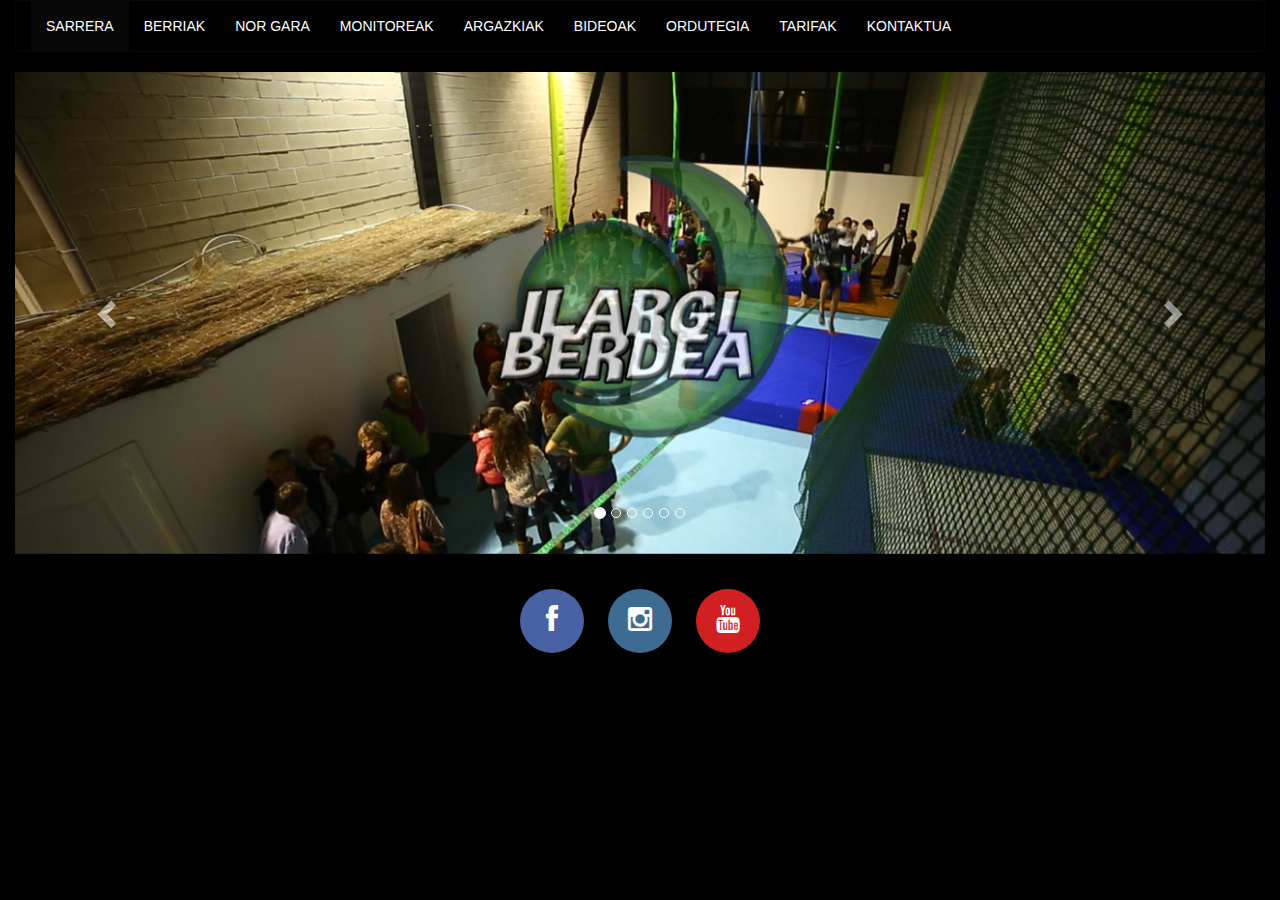
<file: index.html>
<!DOCTYPE html>
<html class="full" lang="en">
<!-- Make sure the <html> tag is set to the .full CSS class. Change the background image in the full.css file. -->

<head>

    <meta charset="utf-8">
    <meta http-equiv="X-UA-Compatible" content="IE=edge">
    <meta name="viewport" content="width=device-width, initial-scale=1">
    <meta name="description" content="">
    <meta name="author" content="">
    


    <title>ILARGI BERDEA</title>
    <link rel="shortcut icon" href="img/Logo.png" type="image/png" />
    <!-- Bootstrap Core CSS -->
    <link href="css/bootstrap.min.css" rel="stylesheet">
    
    <!-- Custom CSS -->
    <link href="css/menuPrincipal.css" rel="stylesheet">
    <!-- Custom CSS -->
    <link href="css/index.css" rel="stylesheet">
    <link href="css/style.css" rel="stylesheet">
    <link href="fonts/googleAPIfamilyOpenSans.css" rel="stylesheet">
    <link href="fonts/font-awesome.min.css" rel="stylesheet">
    
    
    

</head>

<body>
<div class="container">
    <!-- Navigation -->
    <nav class="navbar navbar-inverse" role="navigation">
        
        <!-- Brand and toggle get grouped for better mobile display -->
        <div class="navbar-header">
            <button type="button" class="navbar-toggle" data-toggle="collapse" data-target="#bs-example-navbar-collapse-1">
                <span class="sr-only">Toggle navigation</span>
                <span class="icon-bar"></span>
                <span class="icon-bar"></span>
                <span class="icon-bar"></span>
                
            </button>
            
        </div>
        <!-- Collect the nav links, forms, and other content for toggling -->
        <div class="collapse navbar-collapse" id="bs-example-navbar-collapse-1">
            <ul class="nav navbar-nav">
                <li class="active">
                    <a href="index.html">SARRERA</a>
                </li>
                <li>
                    <a href="berriak.html">BERRIAK</a>
                </li>
                <li>
                    <a href="ilargiberdea.html">NOR GARA</a>
                </li>
                <li>
                    <a href="monitoreak.html">MONITOREAK</a>
                </li>
                <li>
                    <a href="argazkiak.html">ARGAZKIAK</a>
                </li>
                <li>
                    <a href="bideoak.html">BIDEOAK</a>
                </li>
                <li>
                    <a href="ordutegia.html">ORDUTEGIA</a>
                </li>
                <li>
                    <a href="tarifak.html">TARIFAK</a>
                </li>
                <li>
                    <a href="kontaktua.html">KONTAKTUA</a>
                </li>
            </ul>
        </div>
        <!-- /.navbar-collapse -->
    </nav>
	        
    <div id="myCarousel" class="carousel slide" data-ride="carousel">
        <!-- Indicators -->
        <ol class="carousel-indicators">
            <li data-target="#myCarousel" data-slide-to="0" class="active"></li>
            <li data-target="#myCarousel" data-slide-to="1"></li>
            <li data-target="#myCarousel" data-slide-to="2"></li>
            <li data-target="#myCarousel" data-slide-to="3"></li>
            <li data-target="#myCarousel" data-slide-to="4"></li>
            <li data-target="#myCarousel" data-slide-to="5"></li>
        </ol>

        <!-- Wrapper for slides -->
        <div class="carousel-inner" role="listbox">
            <div class="item active">
                <img class="img-responsive" src="img/carrusel/carruselLogo.png">
            </div>
            <div class="item">
                <img class="img-responsive" src="img/carrusel/carrusel2.jpg">
            </div>
            <div class="item">
                <img class="img-responsive" src="img/carrusel/carrusel3.jpg">
            </div>
            <div class="item">
                <img class="img-responsive" src="img/carrusel/carrusel4.jpg">
            </div>
            <div class="item">
                <img class="img-responsive" src="img/carrusel/carrusel5.jpg">
            </div>
            <div class="item">
                <img class="img-responsive" src="img/carrusel/carrusel6.jpg">
            </div>
        </div>

        <!-- Left and right controls -->
        <a class="left carousel-control" href="#myCarousel" role="button" data-slide="prev">
            <span class="glyphicon glyphicon-chevron-left" aria-hidden="true"></span>
            <span class="sr-only">Previous</span>
        </a>
        <a class="right carousel-control" href="#myCarousel" role="button" data-slide="next">
            <span class="glyphicon glyphicon-chevron-right" aria-hidden="true"></span>
            <span class="sr-only">Next</span>
        </a>
    </div>
    
    <footer>
	<div class="container">
	    <div class="row">
            <div class="col-sm-12 footer-copyright">
                <a href="https://www.facebook.com/Ilargiberdeazirkoeskola/?ref=ts&fref=ts" class="btn azm-social azm-size-64 azm-circle azm-facebook"><i class="fa fa-facebook"></i></a>
                <a href="https://www.instagram.com/ilargiberdea/" class="btn azm-social azm-size-64 azm-circle azm-instagram"><i class="fa fa-instagram"></i></a>
                <a href="https://www.youtube.com/channel/UCTv7lgfvjwC2EKJIw3cDnqQ" class="btn azm-social azm-size-64 azm-circle azm-youtube"><i class="fa fa-youtube"></i></a>
            </div>
        </div>
    </div>        
    </footer>
        
</div>

    <!-- jQuery -->
    <script src="js/jquery.js"></script>

    <!-- Bootstrap Core JavaScript -->
    <script src="js/bootstrap.min.js"></script>

</body>

</html>
</file>
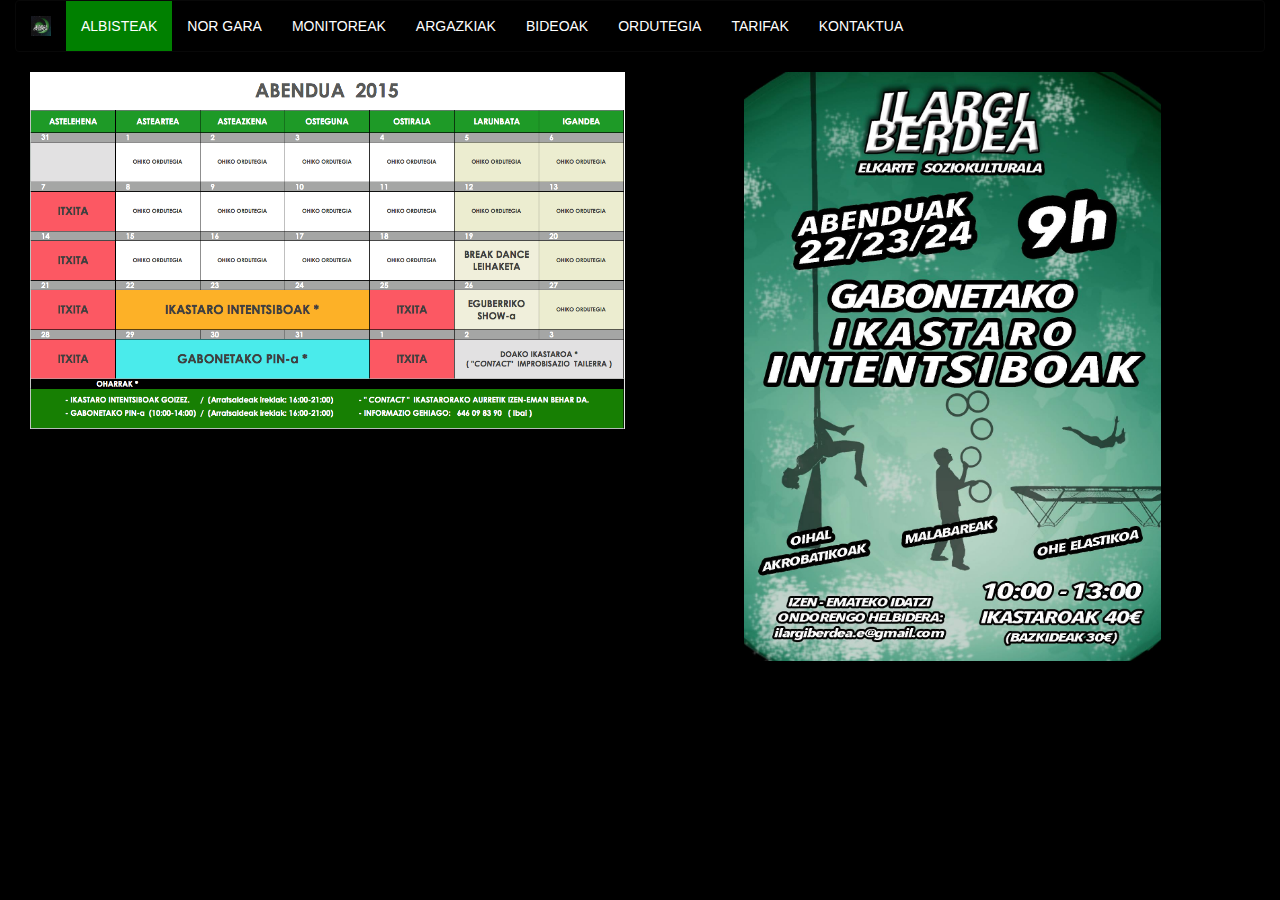
<file: albisteak.html>
<!DOCTYPE html>
<html lang="en">

<head>

    <meta charset="utf-8">
    <meta http-equiv="X-UA-Compatible" content="IE=edge">
    <meta name="viewport" content="width=device-width, initial-scale=1">
    <meta name="description" content="">
    <meta name="author" content="">

    <title>ARGAZKIAK</title>

    <!-- Bootstrap Core CSS -->
    <link href="css/bootstrap.min.css" rel="stylesheet">
    
     <link href="css/albisteak.css" rel="stylesheet">

     <!-- Custom CSS -->
    <link href="css/menuPrincipal.css" rel="stylesheet">

</head>
<body>
<div class="container">
    <!-- Navigation -->
    <nav class="navbar navbar-inverse" role="navigation">
        
        <!-- Brand and toggle get grouped for better mobile display -->
        <div class="navbar-header">
            <button type="button" class="navbar-toggle" data-toggle="collapse" data-target="#bs-example-navbar-collapse-1">
                <span class="sr-only">Toggle navigation</span>
                <span class="icon-bar"></span>
                <span class="icon-bar"></span>
                <span class="icon-bar"></span>
                
            </button>
            
            <a class="navbar-brand" href="index.html">
                <img id="brand-image" alt="Logo" src="img/logoCuadrado.jpg"></img>
            </a>
        </div>
        <!-- Collect the nav links, forms, and other content for toggling -->
        <div class="collapse navbar-collapse" id="bs-example-navbar-collapse-1">
            <ul class="nav navbar-nav">
                <li class="active">
                    <a href="albisteak.html" style="background-color: green;">ALBISTEAK</a>
                </li>
                <li>
                    <a href="ilargiberdea.html">NOR GARA</a>
                </li>
                <li>
                    <a href="monitoreak.html">MONITOREAK</a>
                </li>
                <li>
                    <a href="argazkiak.html">ARGAZKIAK</a>
                </li>
                <li>
                    <a href="bideoak.html">BIDEOAK</a>
                </li>
                <li>
                    <a href="ordutegia.html">ORDUTEGIA</a>
                </li>
                <li>
                    <a href="tarifak.html">TARIFAK</a>
                </li>
                <li>
                    <a href="kontaktua.html">KONTAKTUA</a>
                </li>
            </ul>
        </div>
        <!-- /.navbar-collapse -->
    </nav>
    
    <div class="container">
    <div class="row">
        <div class="col-md-6">
            <div class="Flexible-container">
                <img class="img-responsive" src="img/gabonak.png">
            </div>
        </div>
        <div class="col-md-6">
            <div class="Flexible-container">
                <img id="gabonak2" class="img-responsive" src="img/gabonak2.jpg">
            </div>
        </div>
    </div>
</div>
    
</div>

    <!-- jQuery -->
    <script src="js/jquery.js"></script>

    <!-- Bootstrap Core JavaScript -->
    <script src="js/bootstrap.min.js"></script>
    

</body>

</html>
</file>
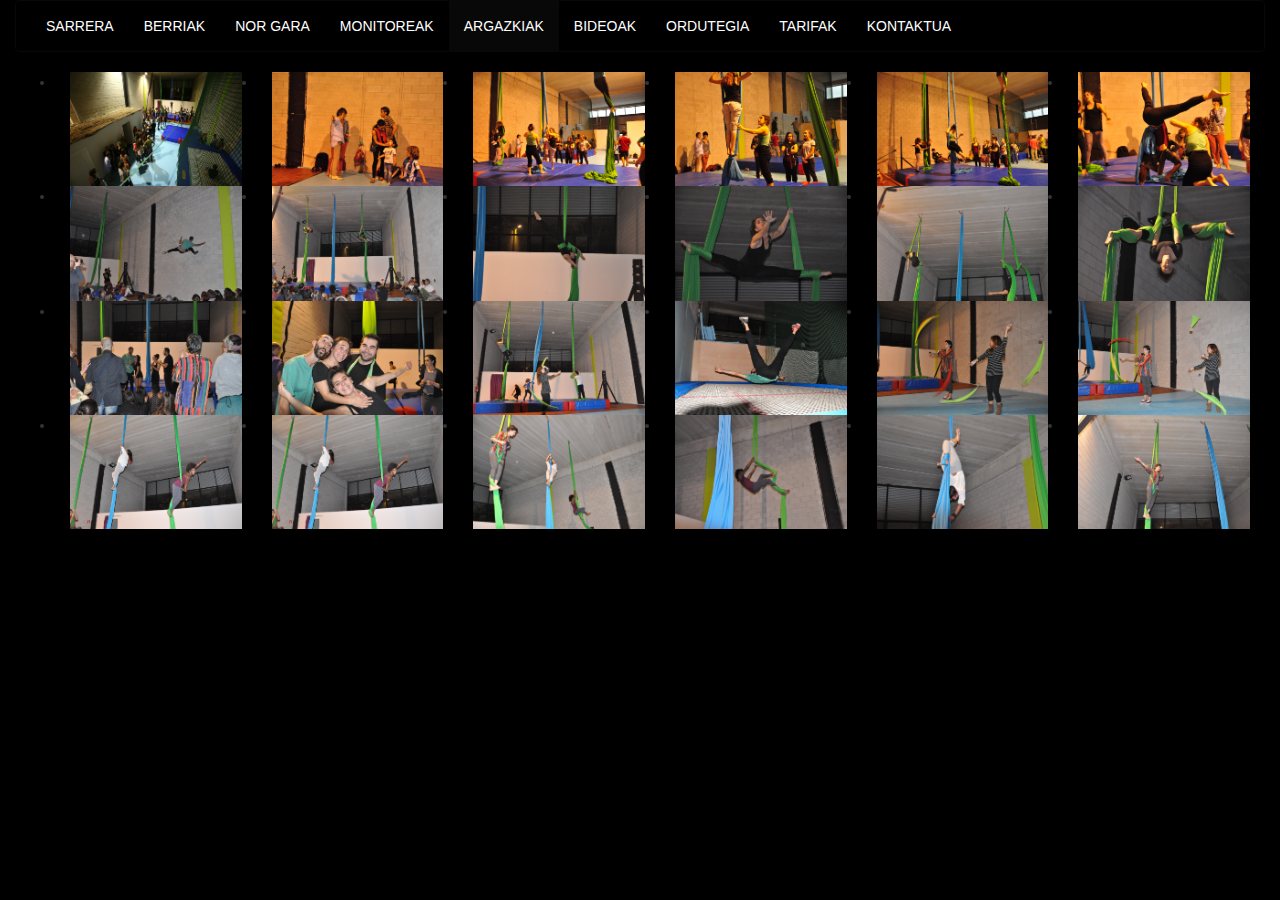
<file: argazkiak.html>
<!DOCTYPE html>
<html lang="en">

<head>

    <meta charset="utf-8">
    <meta http-equiv="X-UA-Compatible" content="IE=edge">
    <meta name="viewport" content="width=device-width, initial-scale=1">
    <meta name="description" content="">
    <meta name="author" content="">

    <title>ARGAZKIAK</title>
    <link rel="shortcut icon" href="img/Logo.png" type="image/png" />
    <!-- Bootstrap Core CSS -->
    <link href="css/bootstrap.min.css" rel="stylesheet">
    
     <link href="css/argazkiak.css" rel="stylesheet">

     <!-- Custom CSS -->
    <link href="css/menuPrincipal.css" rel="stylesheet">

</head>
<body>
<div class="container">
    <!-- Navigation -->
    <nav class="navbar navbar-inverse" role="navigation">
        
        <!-- Brand and toggle get grouped for better mobile display -->
        <div class="navbar-header">
            <button type="button" class="navbar-toggle" data-toggle="collapse" data-target="#bs-example-navbar-collapse-1">
                <span class="sr-only">Toggle navigation</span>
                <span class="icon-bar"></span>
                <span class="icon-bar"></span>
                <span class="icon-bar"></span>
                
            </button>
            
        </div>
        <!-- Collect the nav links, forms, and other content for toggling -->
        <div class="collapse navbar-collapse" id="bs-example-navbar-collapse-1">
            <ul class="nav navbar-nav">
                <li>
                    <a href="index.html">SARRERA</a>
                </li>
                <li>
                    <a href="berriak.html">BERRIAK</a>
                </li>
                <li>
                    <a href="ilargiberdea.html">NOR GARA</a>
                </li>
                <li>
                    <a href="monitoreak.html">MONITOREAK</a>
                </li>
                <li class="active">
                    <a href="argazkiak.html">ARGAZKIAK</a>
                </li>
                <li>
                    <a href="bideoak.html">BIDEOAK</a>
                </li>
                <li>
                    <a href="ordutegia.html">ORDUTEGIA</a>
                </li>
                <li>
                    <a href="tarifak.html">TARIFAK</a>
                </li>
                <li>
                    <a href="kontaktua.html">KONTAKTUA</a>
                </li>
            </ul>
        </div>
        <!-- /.navbar-collapse -->
    </nav>
    
    <div class="container">    
        
        
        <ul class="row">
            <li class="col-lg-2 col-md-2 col-sm-3 col-xs-4">
                <img class="img-responsive" src="img/galeria/galeria1.jpg">
            </li>
            <li class="col-lg-2 col-md-2 col-sm-3 col-xs-4">
                <img class="img-responsive" src="img/galeria/galeria2.jpg">
            </li>
            <li class="col-lg-2 col-md-2 col-sm-3 col-xs-4">
                <img class="img-responsive" src="img/galeria/galeria3.jpg">
            </li>
            <li class="col-lg-2 col-md-2 col-sm-3 col-xs-4">
                <img class="img-responsive" src="img/galeria/galeria4.jpg">
            </li>
            <li class="col-lg-2 col-md-2 col-sm-3 col-xs-4">
                <img class="img-responsive" src="img/galeria/galeria5.jpg">
            </li>
            <li class="col-lg-2 col-md-2 col-sm-3 col-xs-4">
                <img class="img-responsive" src="img/galeria/galeria6.jpg">
            </li>
            <li class="col-lg-2 col-md-2 col-sm-3 col-xs-4">
                <img class="img-responsive" src="img/galeria/galeria7.jpg">
            </li>
            <li class="col-lg-2 col-md-2 col-sm-3 col-xs-4">
                <img class="img-responsive" src="img/galeria/galeria8.jpg">
            </li>
            <li class="col-lg-2 col-md-2 col-sm-3 col-xs-4">
                <img class="img-responsive" src="img/galeria/galeria9.jpg">
            </li>
            <li class="col-lg-2 col-md-2 col-sm-3 col-xs-4">
                <img class="img-responsive" src="img/galeria/galeria10.jpg">
            </li>
            <li class="col-lg-2 col-md-2 col-sm-3 col-xs-4">
                <img class="img-responsive" src="img/galeria/galeria11.jpg">
            </li>
            <li class="col-lg-2 col-md-2 col-sm-3 col-xs-4">
                <img class="img-responsive" src="img/galeria/galeria12.jpg">
            </li>
            <li class="col-lg-2 col-md-2 col-sm-3 col-xs-4">
                <img class="img-responsive" src="img/galeria/galeria13.jpg">
            </li>
            <li class="col-lg-2 col-md-2 col-sm-3 col-xs-4">
                <img class="img-responsive" src="img/galeria/galeria14.jpg">
            </li>
            <li class="col-lg-2 col-md-2 col-sm-3 col-xs-4">
                <img class="img-responsive" src="img/galeria/galeria15.jpg">
            </li>
            <li class="col-lg-2 col-md-2 col-sm-3 col-xs-4">
                <img class="img-responsive" src="img/galeria/galeria16.jpg">
            </li>
            <li class="col-lg-2 col-md-2 col-sm-3 col-xs-4">
                <img class="img-responsive" src="img/galeria/galeria17.jpg">
            </li>
            <li class="col-lg-2 col-md-2 col-sm-3 col-xs-4">
                <img class="img-responsive" src="img/galeria/galeria18.jpg">
            </li>
            <li class="col-lg-2 col-md-2 col-sm-3 col-xs-4">
                <img class="img-responsive" src="img/galeria/galeria19.jpg">
            </li>
            <li class="col-lg-2 col-md-2 col-sm-3 col-xs-4">
                <img class="img-responsive" src="img/galeria/galeria20.jpg">
            </li>
            <li class="col-lg-2 col-md-2 col-sm-3 col-xs-4">
                <img class="img-responsive" src="img/galeria/galeria21.jpg">
            </li>
            <li class="col-lg-2 col-md-2 col-sm-3 col-xs-4">
                <img class="img-responsive" src="img/galeria/galeria22.jpg">
            </li>
            <li class="col-lg-2 col-md-2 col-sm-3 col-xs-4">
                <img class="img-responsive" src="img/galeria/galeria23.jpg">
            </li>
            <li class="col-lg-2 col-md-2 col-sm-3 col-xs-4">
                <img class="img-responsive" src="img/galeria/galeria24.jpg">
            </li>
          </ul>             
    </div> <!-- /container -->
    
    <div class="modal fade" id="myModal" tabindex="-1" role="dialog" aria-labelledby="myModalLabel" aria-hidden="true">
      <div class="modal-dialog">
        <div class="modal-content">         
          <div class="modal-body">                
          </div>
        </div><!-- /.modal-content -->
      </div><!-- /.modal-dialog -->
    </div><!-- /.modal -->
    
</div>

    <!-- jQuery -->
    <script src="js/jquery.js"></script>

    <!-- Bootstrap Core JavaScript -->
    <script src="js/bootstrap.min.js"></script>
    
    <script src="js/photo-gallery.js"></script>
    <script src="js/galeriafotos.js"></script>
</body>

</html>
</file>
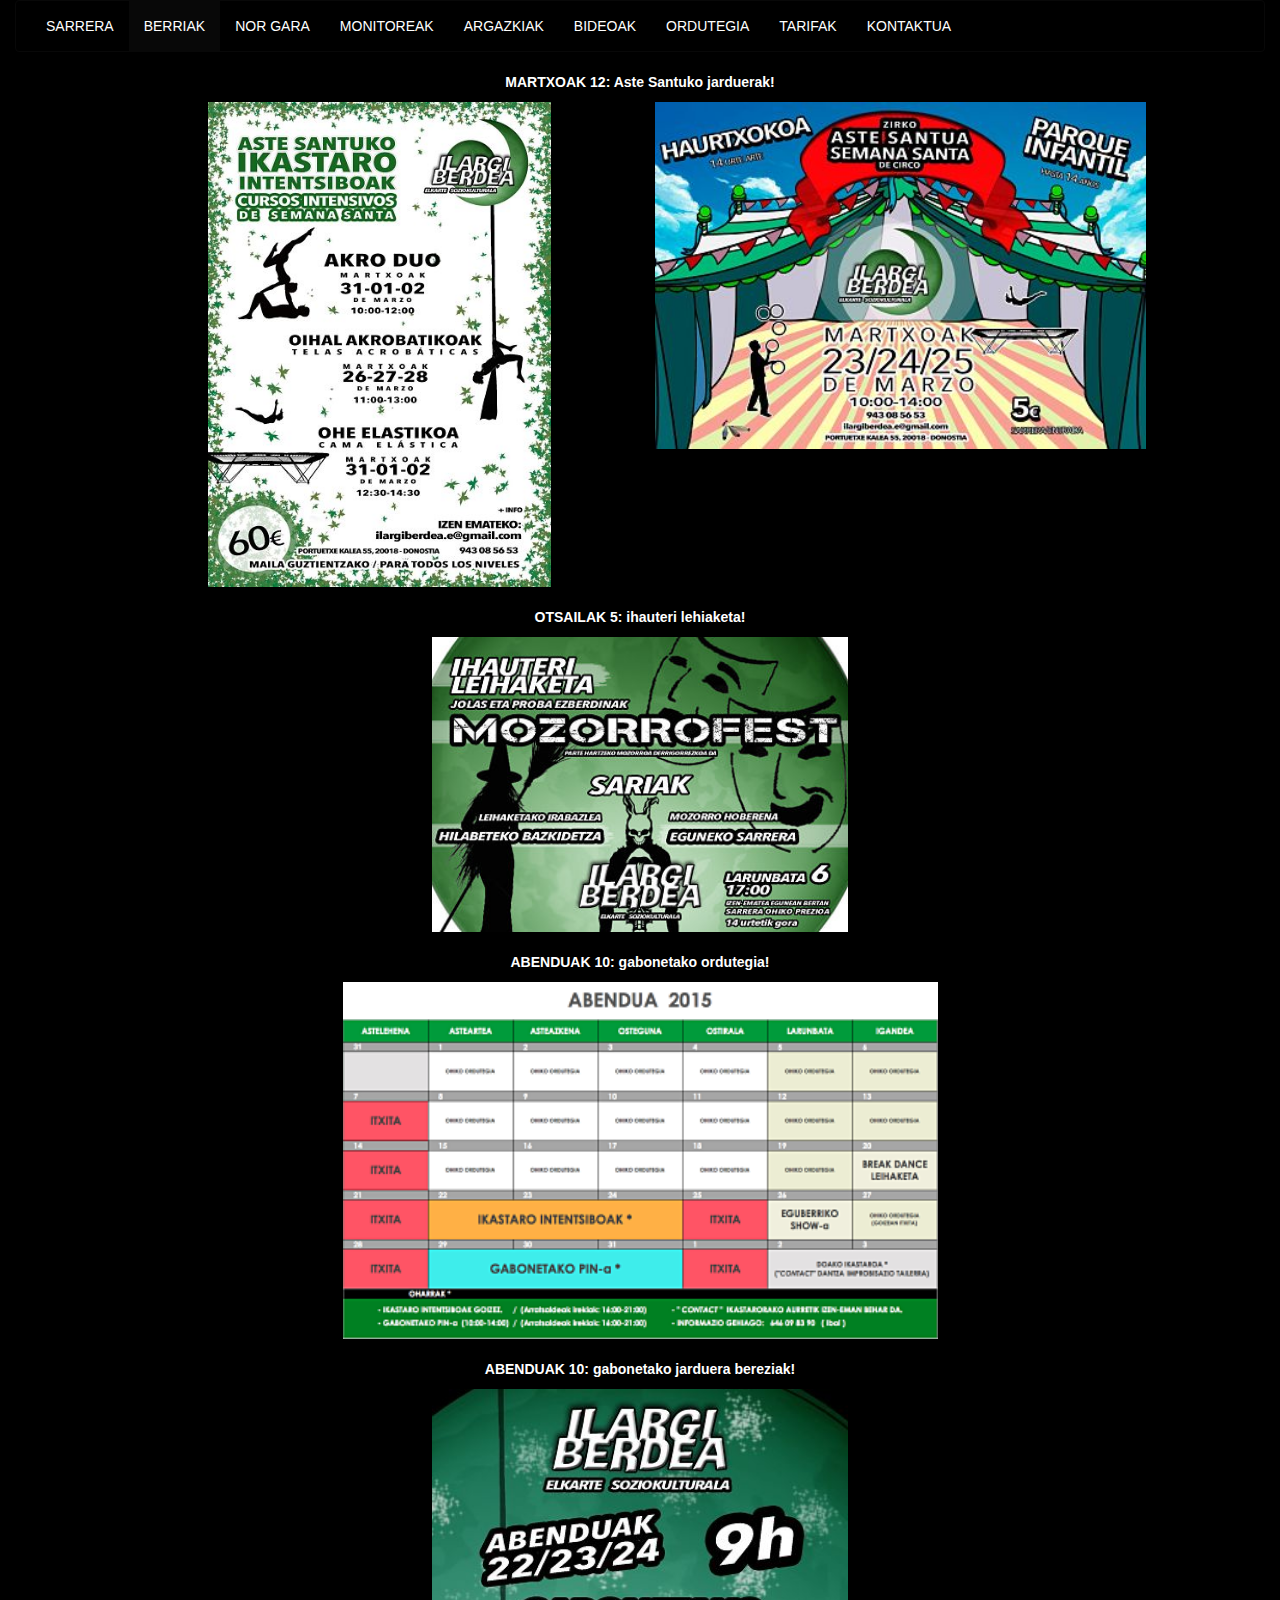
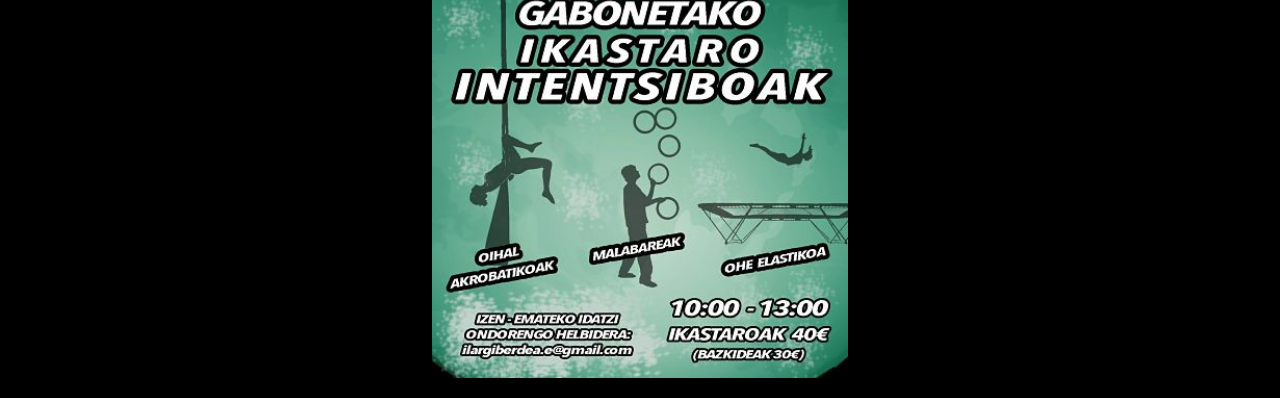
<file: berriak.html>
<!DOCTYPE html>
<html lang="en">

<head>

    <meta charset="utf-8">
    <meta http-equiv="X-UA-Compatible" content="IE=edge">
    <meta name="viewport" content="width=device-width, initial-scale=1">
    <meta name="description" content="">
    <meta name="author" content="">

    <title>BERRIAK</title>
    <link rel="shortcut icon" href="img/Logo.png" type="image/png" />
    <!-- Bootstrap Core CSS -->
    <link href="css/bootstrap.min.css" rel="stylesheet">
    
     <link href="css/berriak.css" rel="stylesheet">

     <!-- Custom CSS -->
    <link href="css/menuPrincipal.css" rel="stylesheet">

</head>
<body>
<div class="container">
    <!-- Navigation -->
    <nav class="navbar navbar-inverse" role="navigation">
        
        <!-- Brand and toggle get grouped for better mobile display -->
        <div class="navbar-header">
            <button type="button" class="navbar-toggle" data-toggle="collapse" data-target="#bs-example-navbar-collapse-1">
                <span class="sr-only">Toggle navigation</span>
                <span class="icon-bar"></span>
                <span class="icon-bar"></span>
                <span class="icon-bar"></span>
                
            </button>
            
            
        </div>
        <!-- Collect the nav links, forms, and other content for toggling -->
        <div class="collapse navbar-collapse" id="bs-example-navbar-collapse-1">
            <ul class="nav navbar-nav">
                <li>
                    <a href="index.html">SARRERA</a>
                </li>
                <li class="active">
                    <a href="berriak.html">BERRIAK</a>
                </li>
                <li>
                    <a href="ilargiberdea.html">NOR GARA</a>
                </li>
                <li>
                    <a href="monitoreak.html">MONITOREAK</a>
                </li>
                <li>
                    <a href="argazkiak.html">ARGAZKIAK</a>
                </li>
                <li>
                    <a href="bideoak.html">BIDEOAK</a>
                </li>
                <li>
                    <a href="ordutegia.html">ORDUTEGIA</a>
                </li>
                <li>
                    <a href="tarifak.html">TARIFAK</a>
                </li>
                <li>
                    <a href="kontaktua.html">KONTAKTUA</a>
                </li>
            </ul>
        </div>
        <!-- /.navbar-collapse -->
    </nav>
    
    <div class="container">
        <strong><p>MARTXOAK 12: Aste Santuko jarduerak!</p></strong>
        <div class="row">
            <div class="col-md-1">
            </div>
            <div class="col-md-5">
                <div class="Flexible-container">
                    <img id="asteSantu1" class="img-responsive" src="img/berriak/asteSantu2016Eskaintzak.jpg"><br>
                </div>
            </div>
            <div class="col-md-5">
                <div class="Flexible-container">
                    <img id="asteSantu2" class="img-responsive" src="img/berriak/asteSantu2016Kartela.jpg"><br>
                </div>
            </div>
            <div class="col-md-1">
            </div>
        </div>
        <div class="row">
            <div class="col-md-3">
            </div>
            <div class="col-md-6">
                <div class="Flexible-container">
                    <strong><p>OTSAILAK 5: ihauteri lehiaketa!</p></strong>
                    <img id="gabonak2" class="img-responsive" src="img/berriak/Ihauteri_kartela.jpg"><br>
                </div>
            </div>
            <div class="col-md-3">
            </div>
        </div>
        <div class="row">
            <div class="col-md-3">
            </div>
            <div class="col-md-6">
                <div class="Flexible-container">
                    <strong><p>ABENDUAK 10: gabonetako ordutegia!</p></strong>
                    <img id="gabonak1" class="img-responsive" src="img/berriak/gabonetako_ordutegia.png"><br>
                </div>
            </div>
            <div class="col-md-3">
            </div>
        </div>
        <div class="row">
            <div class="col-md-3">
            </div>
            <div class="col-md-6">
                <div class="Flexible-container">
                    <strong><p>ABENDUAK 10: gabonetako jarduera bereziak!</p></strong>
                    <img id="gabonak2" class="img-responsive" src="img/berriak/gabonetako_ekintzak.jpg"><br>
                </div>
            </div>
            <div class="col-md-3">
            </div>
        </div>
    </div>
    
</div>

    <!-- jQuery -->
    <script src="js/jquery.js"></script>

    <!-- Bootstrap Core JavaScript -->
    <script src="js/bootstrap.min.js"></script>
    

</body>

</html>
</file>
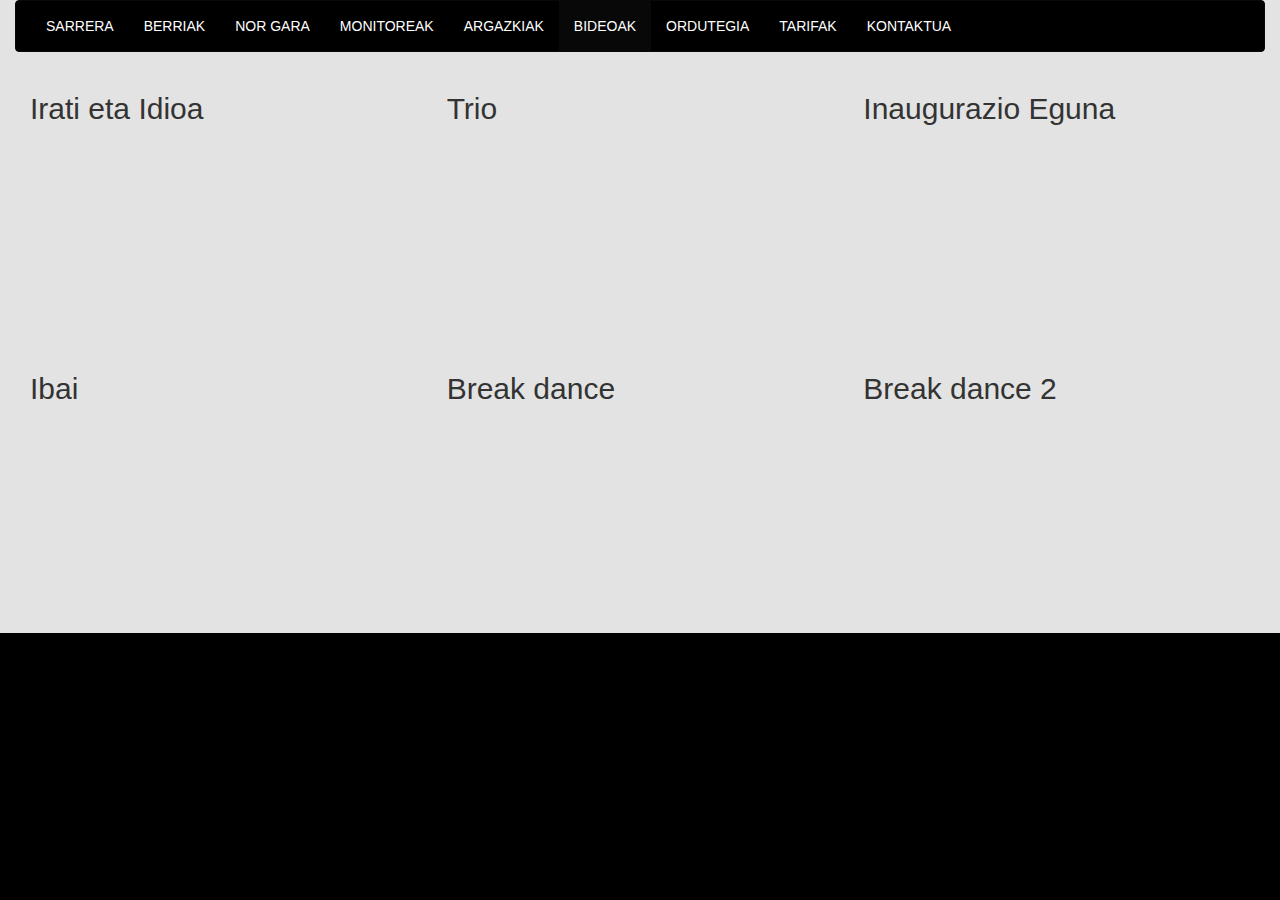
<file: bideoak.html>
<!DOCTYPE html>
<html lang="en">

<head>

    <meta charset="utf-8">
    <meta http-equiv="X-UA-Compatible" content="IE=edge">
    <meta name="viewport" content="width=device-width, initial-scale=1">
    <meta name="description" content="">
    <meta name="author" content="">

    <title>BIDEOAK</title>
    <link rel="shortcut icon" href="img/Logo.png" type="image/png" />
    <!-- Bootstrap Core CSS -->
    <link href="css/bootstrap.min.css" rel="stylesheet">
    
     <link href="css/bideoak.css" rel="stylesheet">

     <!-- Custom CSS -->
    <link href="css/menuPrincipal.css" rel="stylesheet">

    
</head>
<body>
<div class="container">
    <!-- Navigation -->
    <nav class="navbar navbar-inverse" role="navigation">
        
        <!-- Brand and toggle get grouped for better mobile display -->
        <div class="navbar-header">
            <button type="button" class="navbar-toggle" data-toggle="collapse" data-target="#bs-example-navbar-collapse-1">
                <span class="sr-only">Toggle navigation</span>
                <span class="icon-bar"></span>
                <span class="icon-bar"></span>
                <span class="icon-bar"></span>
                
            </button>
            
        </div>
            <!-- Collect the nav links, forms, and other content for toggling -->
            <div class="collapse navbar-collapse" id="bs-example-navbar-collapse-1">
                <ul class="nav navbar-nav">
                    <li>
                    <a href="index.html">SARRERA</a>
                </li>
                <li>
                    <a href="berriak.html">BERRIAK</a>
                </li>
                    <li>
                    <a href="ilargiberdea.html">NOR GARA</a>
                    </li>
                    <li>
                        <a href="monitoreak.html">MONITOREAK</a>
                    </li>
                    <li>
                        <a href="argazkiak.html">ARGAZKIAK</a>
                    </li>
                    <li class="active">
                        <a href="bideoak.html">BIDEOAK</a>
                    </li>
                    <li>
                        <a href="ordutegia.html">ORDUTEGIA</a>
                    </li>
                    <li>
                        <a href="tarifak.html">TARIFAK</a>
                    </li>
                    <li>
                        <a href="kontaktua.html">KONTAKTUA</a>
                    </li>
                </ul>
            </div>
            <!-- /.navbar-collapse -->
        </nav>

        <div class="container">
            <div class="row">
                <div class="col-sm-4">
           
                    <h2>Irati eta Idioa</h2>
                    <div class="embed-responsive embed-responsive-16by9">
                        <iframe class="embed-responsive-item" src="https://www.youtube.com/embed/7r4cwGRsbkc"></iframe>
                    </div>
                </div>
                <div class="col-sm-4">
           
                    <h2>Trio</h2>
                    <div class="embed-responsive embed-responsive-16by9">
                        <iframe class="embed-responsive-item" src="https://www.youtube.com/embed/OP-7c8o2XKM"></iframe>
                    </div>
                </div>
                <div class="col-sm-4">
           
                    <h2>Inaugurazio Eguna</h2>
                    <div class="embed-responsive embed-responsive-16by9">
                        <iframe class="embed-responsive-item" src="https://www.youtube.com/embed/cn858pB6oFo"></iframe>
                    </div>
                </div>
            
            </div>
        </div>
        
        <div class="container">
            <div class="row">
                <div class="col-sm-4">
           
                    <h2>Ibai</h2>
                    <div class="embed-responsive embed-responsive-16by9">
                        <iframe class="embed-responsive-item" src="https://www.youtube.com/embed/ebPrfILXbVg"></iframe>
                    </div>
                </div>
                <div class="col-sm-4">
           
                    <h2>Break dance</h2>
                    <div class="embed-responsive embed-responsive-16by9">
                        <iframe class="embed-responsive-item" src="https://www.youtube.com/embed/pxotlm6h7uo"></iframe>
                    </div>
                </div>
                <div class="col-sm-4">
           
                    <h2>Break dance 2</h2>
                    <div class="embed-responsive embed-responsive-16by9">
                        <iframe class="embed-responsive-item" src="https://www.youtube.com/embed/YozlvUq1ivY"></iframe>
                    </div>
                </div>
            
            </div>
        </div>
        
    </div>

    <!-- jQuery -->
    <script src="js/jquery.js"></script>

    <!-- Bootstrap Core JavaScript -->
    <script src="js/bootstrap.min.js"></script>
    

</body>

</html>
</file>
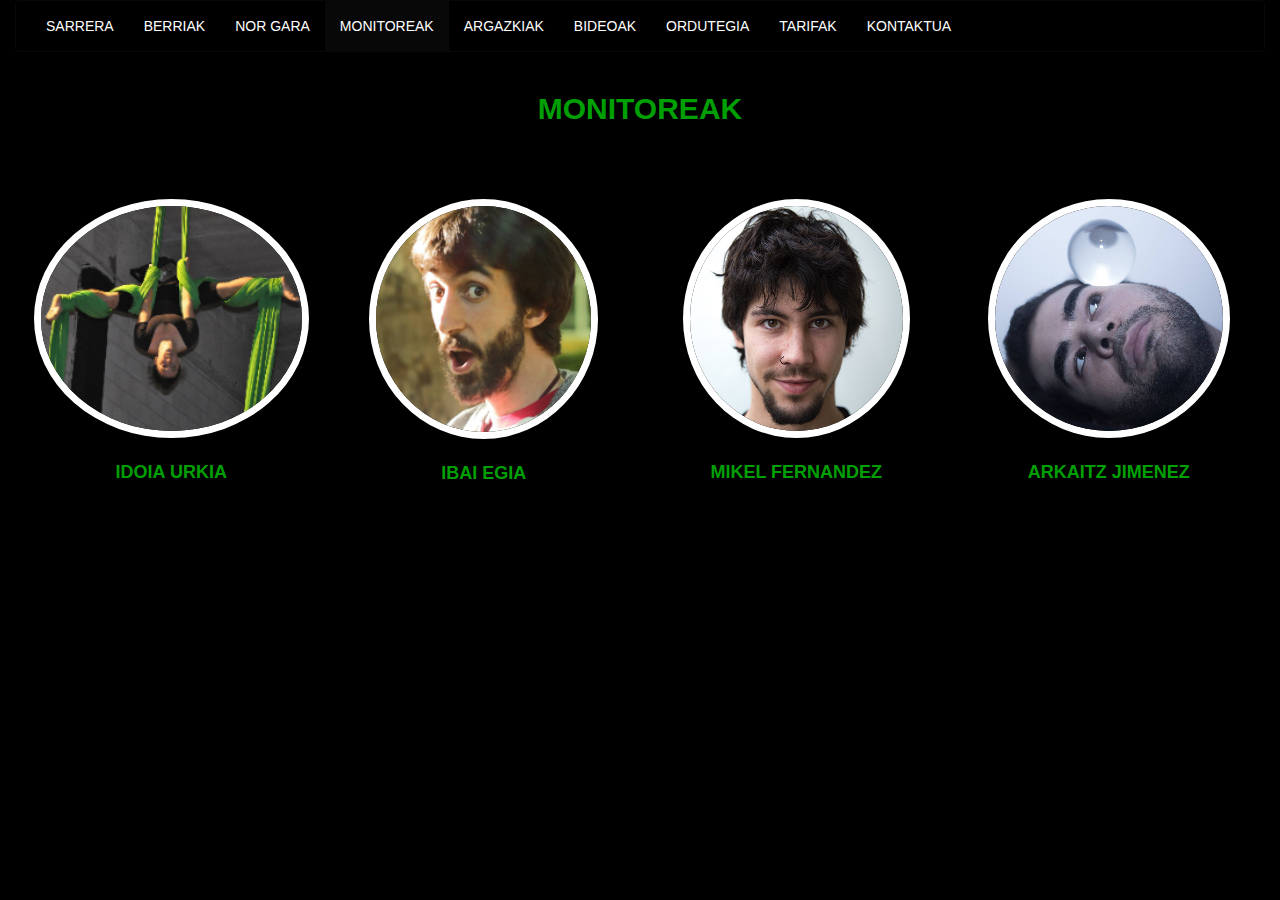
<file: monitoreak.html>
<!DOCTYPE html>
<html lang="en">

<head>

    <meta charset="utf-8">
    <meta http-equiv="X-UA-Compatible" content="IE=edge">
    <meta name="viewport" content="width=device-width, initial-scale=1">
    <meta name="description" content="">
    <meta name="author" content="">

    <title>MONITOREAK</title>
    <link rel="shortcut icon" href="img/Logo.png" type="image/png" />
    <!-- Bootstrap Core CSS -->
    <link href="css/bootstrap.min.css" rel="stylesheet">
    
    <!-- Custom CSS -->
    <link href="css/menuPrincipal.css" rel="stylesheet">

    <!-- Custom CSS -->
    <link href="css/monitoreak.css" rel="stylesheet">


</head>
<body>
<div class="container">
    <!-- Navigation -->
    <nav class="navbar navbar-inverse" role="navigation">
        
        <!-- Brand and toggle get grouped for better mobile display -->
        <div class="navbar-header">
            <button type="button" class="navbar-toggle" data-toggle="collapse" data-target="#bs-example-navbar-collapse-1">
                <span class="sr-only">Toggle navigation</span>
                <span class="icon-bar"></span>
                <span class="icon-bar"></span>
                <span class="icon-bar"></span>
                
            </button>
           
        </div>
        <!-- Collect the nav links, forms, and other content for toggling -->
        <div class="collapse navbar-collapse" id="bs-example-navbar-collapse-1">
            <ul class="nav navbar-nav">
               <li>
                    <a href="index.html">SARRERA</a>
                </li>
                <li>
                    <a href="berriak.html">BERRIAK</a>
                </li>
                <li>
                    <a href="ilargiberdea.html">NOR GARA</a>
                </li>
                <li class="active">
                    <a href="monitoreak.html">MONITOREAK</a>
                </li>
                <li>
                    <a href="argazkiak.html">ARGAZKIAK</a>
                </li>
                <li>
                    <a href="bideoak.html">BIDEOAK</a>
                </li>
                <li>
                    <a href="ordutegia.html">ORDUTEGIA</a>
                </li>
                <li>
                    <a href="tarifak.html">TARIFAK</a>
                </li>
                <li>
                    <a href="kontaktua.html">KONTAKTUA</a>
                </li>
            </ul>
        </div>
        <!-- /.navbar-collapse -->
    </nav>

    <!-- Team Section -->
    
    <div class="container">
        <!--titulo y subtitulo-->
        <div class="row">
            <div class="col-lg-12 text-center">
                <h2 class="section-heading">MONITOREAK</h2>
                <p id="parrafo" class="section-subheading text-muted"> Ilargi berdeko langile guztiok, jarduera fisiko osasuntsuaren eta 
                geure abilezia pertsonalak garatzearen maitale moduan defini gaitezke. Jarduera fisikoa, 
                konpetentzian oinarrituriko kiroletatik haratago, lagun berriak egiteko eta maite ditugun 
                jarduerak konpartitzeko aukera bezala ulertuz. </p>
            </div>
        </div>
        <!--div de cada monitor-->
        <div class="row">
            <div class="col-sm-3">
                <div class="team-member">
                    <img src="img/team/idoia.jpg" class="img-responsive img-circle" alt="">
                    <h4>IDOIA URKIA</h4>
                    <p class="text-muted">OIHAL AKOBATIKOAK</p>
                </div>
            </div>
            <div class="col-sm-3">
                <div class="team-member">
                    <img src="img/team/ibai.jpg" class="img-responsive img-circle" alt="">
                    <h4>IBAI EGIA</h4>
                    <p class="text-muted">OHE ELASTIKOA</p>
                    <p class="text-muted">OIHAL AKOBATIKOAK</p>
                </div>
            </div>
            <div class="col-sm-3">
                <div class="team-member">
                    <img src="img/team/mikel.jpg" class="img-responsive img-circle" alt="">
                    <h4>MIKEL FERNANDEZ</h4>
                    <p class="text-muted">SLACKLINE</p>
                </div>
            </div>
             <div class="col-sm-3">
                <div class="team-member">
                    <img src="img/team/arkaitz.jpg" class="img-responsive img-circle" alt="">
                    <h4>ARKAITZ JIMENEZ</h4>
                    <p class="text-muted">OIHAL AKOBATIKOAK</p>
                    <p class="text-muted">MALABAREAK</p>
                </div>
            </div>
        </div>
            
    </div>
    <!-- jQuery -->
    <script src="js/jquery.js"></script>

    <!-- Bootstrap Core JavaScript -->
    <script src="js/bootstrap.min.js"></script>

   

    <!-- Custom Theme JavaScript -->
    <script src="js/agency.js"></script>

</body>

</html>
</file>
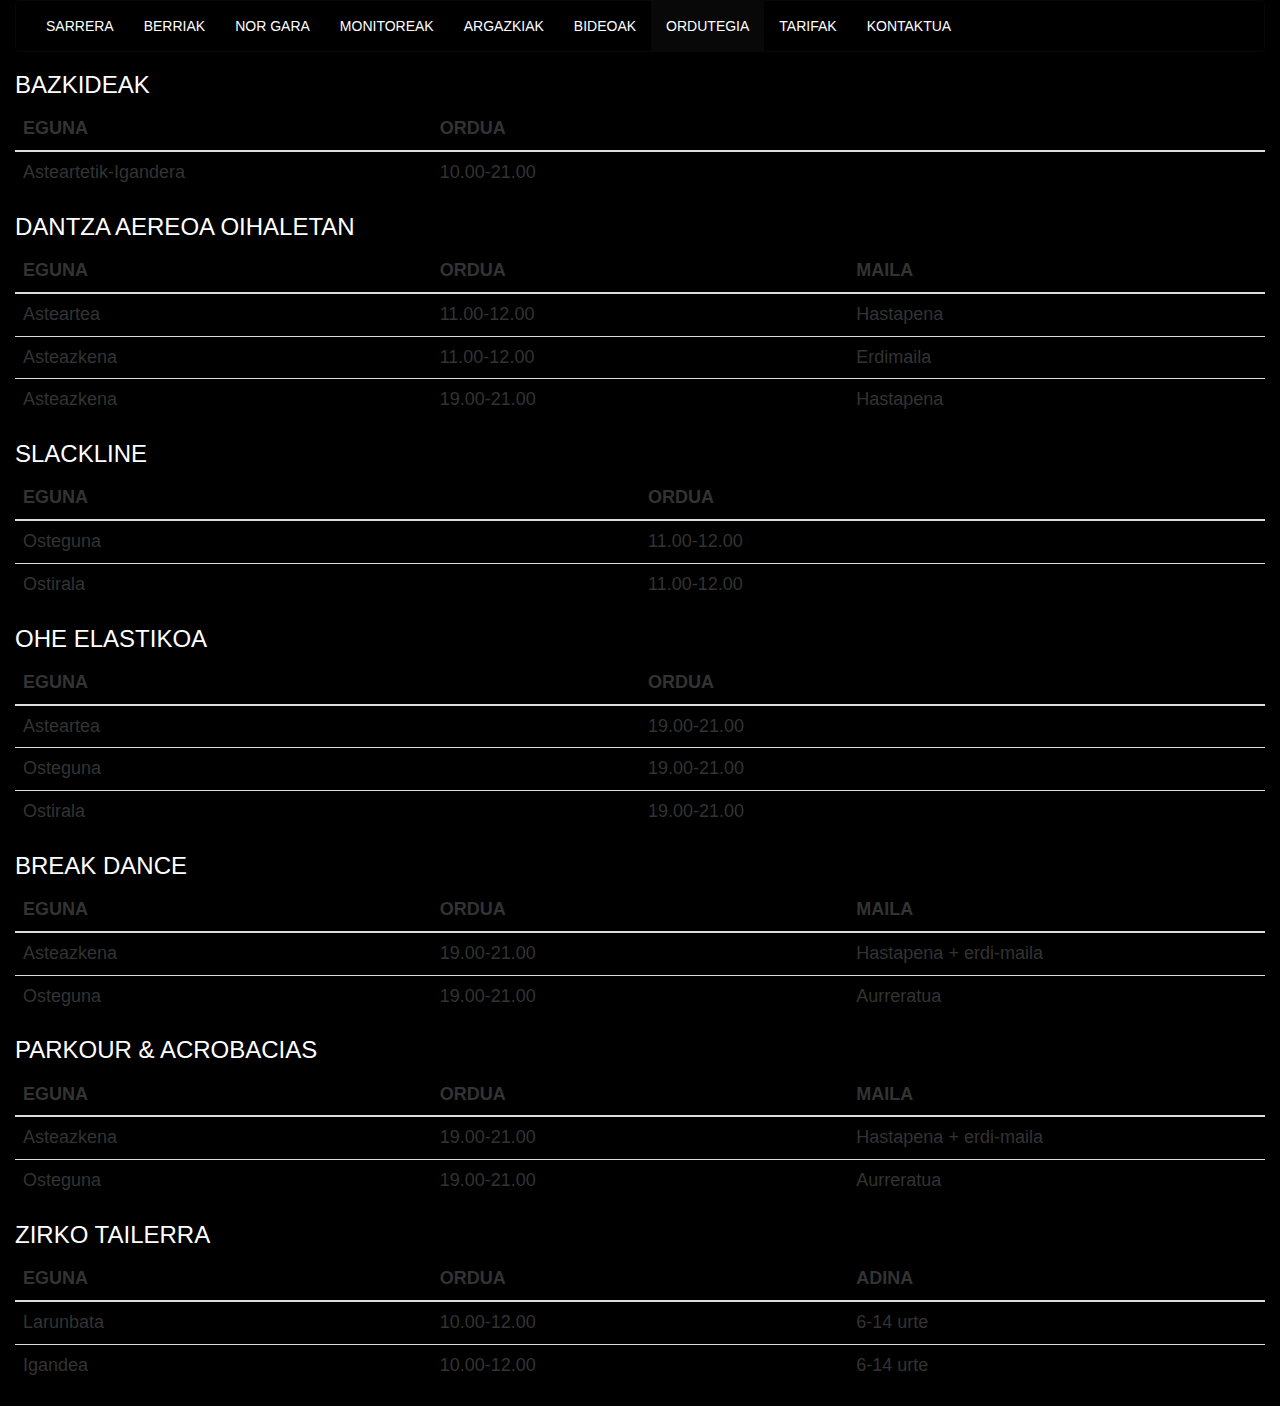
<file: ordutegia.html>
<!DOCTYPE html>
<html class="full" lang="en">
<!-- Make sure the <html> tag is set to the .full CSS class. Change the background image in the full.css file. -->

<head>

    <meta charset="utf-8">
    <meta http-equiv="X-UA-Compatible" content="IE=edge">
    <meta name="viewport" content="width=device-width, initial-scale=1">
    <meta name="description" content="">
    <meta name="author" content="">

    <title>ORDUTEGIA</title>
    <link rel="shortcut icon" href="img/Logo.png" type="image/png" />
    <!-- Bootstrap Core CSS -->
    <link href="css/bootstrap.min.css" rel="stylesheet">
    
    <!-- Custom CSS -->
    <link href="css/menuPrincipal.css" rel="stylesheet">

    <link href="css/ordutegia.css" rel="stylesheet">

    

</head>

<div class="container">
    <!-- Navigation -->
    <nav class="navbar navbar-inverse" role="navigation">
        
        <!-- Brand and toggle get grouped for better mobile display -->
        <div class="navbar-header">
            <button type="button" class="navbar-toggle" data-toggle="collapse" data-target="#bs-example-navbar-collapse-1">
                <span class="sr-only">Toggle navigation</span>
                <span class="icon-bar"></span>
                <span class="icon-bar"></span>
                <span class="icon-bar"></span>
                
            </button>
            
        </div>
        <!-- Collect the nav links, forms, and other content for toggling -->
        <div class="collapse navbar-collapse" id="bs-example-navbar-collapse-1">
            <ul class="nav navbar-nav">
                <li>
                    <a href="index.html">SARRERA</a>
                </li>
                <li>
                    <a href="berriak.html">BERRIAK</a>
                </li>
                <li>
                    <a href="ilargiberdea.html">NOR GARA</a>
                </li>
                <li>
                    <a href="monitoreak.html">MONITOREAK</a>
                </li>
                <li>
                    <a href="argazkiak.html">ARGAZKIAK</a>
                </li>
                <li>
                    <a href="bideoak.html">BIDEOAK</a>
                </li>
                <li class="active">
                    <a href="ordutegia.html">ORDUTEGIA</a>
                </li>
                <li>
                    <a href="tarifak.html">TARIFAK</a>
                </li>
                <li>
                    <a href="kontaktua.html">KONTAKTUA</a>
                </li>
            </ul>
        </div>
        <!-- /.navbar-collapse -->
    </nav>
    <div class="containerTable">

        <h3>BAZKIDEAK</h3>
        <table class="table">
            <thead>
                <tr>
                    <th>EGUNA</th>
                    <th>ORDUA</th>
                    <th> </th>
                </tr>
            </thead>
            <tbody>
                <tr>
                    <td>Asteartetik-Igandera</td>
                    <td>10.00-21.00</td>
                    <td></td>
                </tr>
                
            </tbody>
        </table>
        
        <h3>DANTZA AEREOA OIHALETAN</h3>
        <table class="table">
            <thead>
                <tr>
                    <th>EGUNA</th>
                    <th>ORDUA</th>
                    <th>MAILA</th>
                </tr>
            </thead>
            <tbody>
                <tr>
                    <td>Asteartea</td>
                    <td>11.00-12.00</td>
                    <td>Hastapena</td>
                </tr>
                <tr>
                    <td>Asteazkena</td>
                    <td>11.00-12.00</td>
                    <td>Erdimaila</td>
                </tr>
                <tr>
                    <td>Asteazkena</td>
                    <td>19.00-21.00</td>
                    <td>Hastapena</td>
                </tr>
            </tbody>
        </table>
        
        <h3>SLACKLINE</h3>
        <table class="table">
            <thead>
                <tr>
                    <th>EGUNA</th>
                    <th>ORDUA</th>
                </tr>
            </thead>
            <tbody>
                <tr>
                    <td>Osteguna</td>
                    <td>11.00-12.00</td>
                </tr>
                <tr>
                    <td>Ostirala</td>
                    <td>11.00-12.00</td>
                </tr>
            </tbody>
        </table>
        
        <h3>OHE ELASTIKOA</h3>
        <table class="table">
            <thead>
                <tr>
                    <th>EGUNA</th>
                    <th>ORDUA</th>
                </tr>
            </thead>
            <tbody>
                <tr>
                    <td>Asteartea</td>
                    <td>19.00-21.00</td>
                </tr>
                <tr>
                    <td>Osteguna</td>
                    <td>19.00-21.00</td>
                </tr>
                <tr>
                    <td>Ostirala</td>
                    <td>19.00-21.00</td>
                </tr>
            </tbody>
        </table>
        
        <h3>BREAK DANCE</h3>
        <table class="table">
            <thead>
                <tr>
                    <th>EGUNA</th>
                    <th>ORDUA</th>
                    <th>MAILA</th>
                </tr>
            </thead>
            <tbody>
                <tr>
                    <td>Asteazkena</td>
                    <td>19.00-21.00</td>
                    <td>Hastapena + erdi-maila</td>
                </tr>
                <tr>
                    <td>Osteguna</td>
                    <td>19.00-21.00</td>
                    <td>Aurreratua</td>
                </tr>
            </tbody>
        </table>
        
        <h3>PARKOUR & ACROBACIAS</h3>
        <table class="table">
            <thead>
                <tr>
                    <th>EGUNA</th>
                    <th>ORDUA</th>
                    <th>MAILA</th>
                </tr>
            </thead>
            <tbody>
                <tr>
                    <td>Asteazkena</td>
                    <td>19.00-21.00</td>
                    <td>Hastapena + erdi-maila</td>
                </tr>
                <tr>
                    <td>Osteguna</td>
                    <td>19.00-21.00</td>
                    <td>Aurreratua</td>
                </tr>
            </tbody>
        </table>
     
        <h3>ZIRKO TAILERRA</h3>
        <table class="table">
            <thead>
                <tr>
                    <th>EGUNA</th>
                    <th>ORDUA</th>
                    <th>ADINA</th>
                </tr>
            </thead>
            <tbody>
                <tr>
                    <td>Larunbata</td>
                    <td>10.00-12.00</td>
                    <td>6-14 urte</td>
                </tr>
                <tr>
                    <td>Igandea</td>
                    <td>10.00-12.00</td>
                    <td>6-14 urte</td>
                </tr>
            </tbody>
        </table>
   </div>
</div>

    <!-- jQuery -->
    <script src="js/jquery.js"></script>

    <!-- Bootstrap Core JavaScript -->
    <script src="js/bootstrap.min.js"></script>

</body>

</html>
</file>
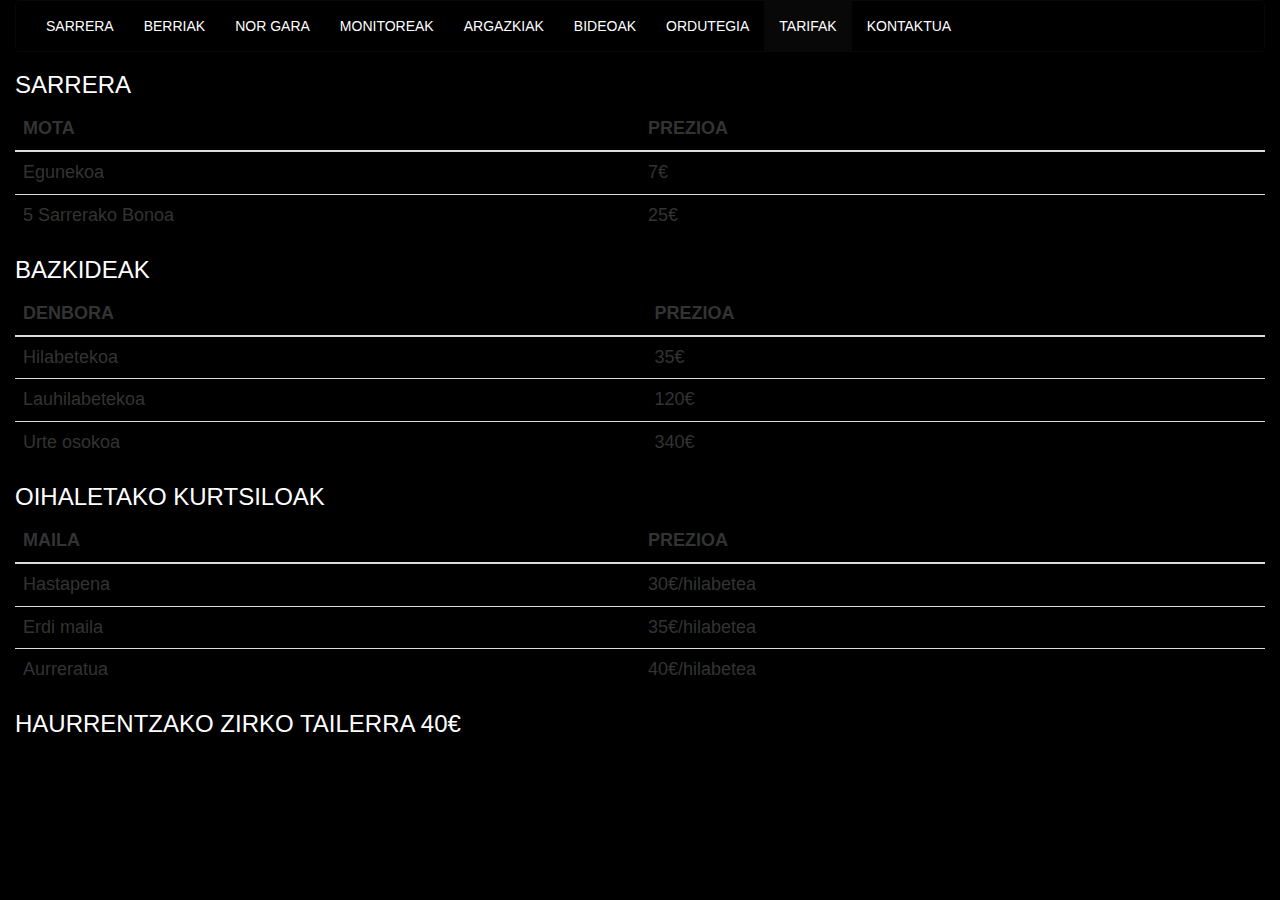
<file: tarifak.html>
<!DOCTYPE html>
<html class="full" lang="en">
<!-- Make sure the <html> tag is set to the .full CSS class. Change the background image in the full.css file. -->

<head>

    <meta charset="utf-8">
    <meta http-equiv="X-UA-Compatible" content="IE=edge">
    <meta name="viewport" content="width=device-width, initial-scale=1">
    <meta name="description" content="">
    <meta name="author" content="">

    <title>TARIFAK</title>
    <link rel="shortcut icon" href="img/Logo.png" type="image/png" />
    <!-- Bootstrap Core CSS -->
    <link href="css/bootstrap.min.css" rel="stylesheet">
    
    <!-- Custom CSS -->
    <link href="css/menuPrincipal.css" rel="stylesheet">

    <link href="css/tarifak.css" rel="stylesheet">

    

</head>
<body>
<div class="container">
    <!-- Navigation -->
    <nav class="navbar navbar-inverse" role="navigation">
        
        <!-- Brand and toggle get grouped for better mobile display -->
        <div class="navbar-header">
            <button type="button" class="navbar-toggle" data-toggle="collapse" data-target="#bs-example-navbar-collapse-1">
                <span class="sr-only">Toggle navigation</span>
                <span class="icon-bar"></span>
                <span class="icon-bar"></span>
                <span class="icon-bar"></span>
                
            </button>
            
        </div>
        <!-- Collect the nav links, forms, and other content for toggling -->
        <div class="collapse navbar-collapse" id="bs-example-navbar-collapse-1">
            <ul class="nav navbar-nav">
                <li>
                    <a href="index.html">SARRERA</a>
                </li>
                <li>
                    <a href="berriak.html">BERRIAK</a>
                </li>
               <li>
                    <a href="ilargiberdea.html">NOR GARA</a>
                </li>
                <li>
                    <a href="monitoreak.html">MONITOREAK</a>
                </li>
                <li>
                    <a href="argazkiak.html">ARGAZKIAK</a>
                </li>
                <li>
                    <a href="bideoak.html">BIDEOAK</a>
                </li>
                <li>
                    <a href="ordutegia.html">ORDUTEGIA</a>
                </li>
                <li class="active">
                    <a href="tarifak.html">TARIFAK</a>
                </li>
                <li>
                    <a href="kontaktua.html">KONTAKTUA</a>
                </li>
            </ul>
        </div>
        <!-- /.navbar-collapse -->
    </nav>
    <div class="containerTable">
     
    <h3>SARRERA</h3>
                               
    <table class="table">
        <thead>
            <tr>
                <th>MOTA</th>
                <th>PREZIOA</th>
            </tr>
        </thead>
        <tbody>
            <tr>
                <td>Egunekoa</td>
                <td>7€</td>
            </tr>
            <tr>
                <td>5 Sarrerako Bonoa</td>
                <td>25€</td>
            </tr>
        </tbody>
    </table>
    <h3>BAZKIDEAK</h3>
                               
    <table class="table">
        <thead>
            <tr>
                <th>DENBORA</th>
                <th>PREZIOA</th>
            </tr>
        </thead>
        <tbody>
            <tr>
                <td>Hilabetekoa</td>
                <td>35€</td>
            </tr>
            <tr>
                <td>Lauhilabetekoa</td>
                <td>120€</td>
            </tr>
            <tr> 
                <td>Urte osokoa</td>
                <td>340€</td>
            </tr>
        </tbody>
    </table>
    <h3>OIHALETAKO KURTSILOAK</h3>                             
    <table class="table">
        <thead>
            <tr> 
                <th>MAILA</th>
                <th>PREZIOA</th>
            </tr>
        </thead>
        <tbody>
            <tr>  
                <td>Hastapena</td>
                <td>30€/hilabetea</td>
            </tr>
            <tr>
                <td>Erdi maila</td>
                <td>35€/hilabetea</td>
            </tr>
            <tr>
                <td>Aurreratua</td>
                <td>40€/hilabetea</td>
            </tr>
        </tbody>
    </table>                          
    <h3>HAURRENTZAKO ZIRKO TAILERRA     40€</h3>                             
    
</div>
</div>

    <!-- jQuery -->
    <script src="js/jquery.js"></script>

    <!-- Bootstrap Core JavaScript -->
    <script src="js/bootstrap.min.js"></script>

</body>

</html>
</file>
<file: css/menuPrincipal.css>
body{
	background-color: black;
}
.container{
	width: 100%;
}

.navbar{
	background-color: black;
}

.nav.navbar-nav li a{
	color: white;
}


/*imagen logo*/
#brand-image{
	max-height: 100%;
    height: 100%;
}
</file>
<file: css/index.css>
/*body{
	background-color: black;
}*/

html, body { height: 100%;}

#foto {
    width:100%;
    height:auto;
    margin: auto;
}
</file>
<file: css/style.css>
body {
   
    text-align: center;
}

strong { font-weight: bold; font-style: italic; }

a, a:hover, a:focus {
	color: #f60;
	text-decoration: none;
    -o-transition: all .3s; -moz-transition: all .3s; -webkit-transition: all .3s; -ms-transition: all .3s; transition: all .3s;
}


img { max-width: 100%; }

::-moz-selection { background: #aaa; color: #fff; text-shadow: none; }
::selection { background: #aaa; color: #fff; text-shadow: none; }

.icons-container {
	padding: 40px 0 50px 0;
}

.container-gray {
	background: #f8f8f8;
}

.icons-text {
	padding-bottom: 10px;
}

.logo {
	padding-bottom: 10px;
}


/***** Footer *****/

footer {
	padding: 25px 0;
	background: #000;
}


/******************************************************/
/********************* Icons **************************/

.azm-social {
	margin: 0;
	padding: 0;
	display: inline-block;
	color: #fff;
	text-align: center;
	-moz-border-radius: 0; -webkit-border-radius: 0; border-radius: 0;
	-o-transition: all .3s; -moz-transition: all .3s; -webkit-transition: all .3s; -ms-transition: all .3s; transition: all .3s;
}
.azm-social:hover, .azm-social:focus, .azm-social:active { outline: 0; opacity: 0.8; color: #fff; }

.azm-size-32 {
	width: 32px;
	height: 32px;
	margin: 5px;
	padding-top: 8px;
	font-size: 14px;
	line-height: 14px;
}

.azm-size-48 {
	width: 48px;
	height: 48px;
	margin: 8px;
	padding-top: 13px;
	font-size: 21px;
	line-height: 21px;
}

.azm-size-64 {
	width: 64px;
	height: 64px;
	margin: 10px;
	padding-top: 16px;
	font-size: 28px;
	line-height: 28px;
}

.azm-r-square {
	-moz-border-radius: 4px; -webkit-border-radius: 4px; border-radius: 4px;
}

.azm-circle {
	-moz-border-radius: 50%; -webkit-border-radius: 50%; border-radius: 50%;
}

.azm-btn {
	height: 48px;
	margin: 8px;
	padding: 13px 17px;
	font-size: 14px;
	line-height: 21px;
	font-weight: 300;
	-moz-border-radius: 4px; -webkit-border-radius: 4px; border-radius: 4px;
}
.azm-btn i { padding-right: 27px; font-size: 21px; line-height: 21px; vertical-align: top; }

.azm-btn i:after {
	content: "";
	position: absolute;
	top: -8px;
	left: 70%;
	width: 1px;
	height: 36px;
	background: #ccc;
	background: rgba(255, 255, 255, 0.3);
}

.azm-border-bottom {
	padding-top: 12px;
	border-bottom: 4px solid rgba(0, 0, 0, 0.1);
}

.azm-pill {
	-moz-border-radius: 400px; -webkit-border-radius: 400px; border-radius: 400px;
}

.azm-gradient {
	position: relative;
	overflow: hidden;
}

.azm-gradient:before {
	content: "";
	position: absolute;
	top: 0;
	left: 0;
	width: 100%;
	height: 100%;
	background: -moz-linear-gradient(top,  rgba(255,255,255,0.4) 0%, rgba(255,255,255,0) 100%); /* FF3.6+ */
	background: -webkit-gradient(linear, left top, left bottom, color-stop(0%,rgba(255,255,255,0.4)), color-stop(100%,rgba(255,255,255,0))); /* Chrome,Safari4+ */
	background: -webkit-linear-gradient(top,  rgba(255,255,255,0.4) 0%,rgba(255,255,255,0) 100%); /* Chrome10+,Safari5.1+ */
	background: -o-linear-gradient(top,  rgba(255,255,255,0.4) 0%,rgba(255,255,255,0) 100%); /* Opera 11.10+ */
	background: -ms-linear-gradient(top,  rgba(255,255,255,0.4) 0%,rgba(255,255,255,0) 100%); /* IE10+ */
	background: linear-gradient(to bottom,  rgba(255,255,255,0.4) 0%,rgba(255,255,255,0) 100%); /* W3C */
}

.azm-shadow-left {
	position: relative;
	overflow: hidden;
}

.azm-shadow-left:before {
	content: "";
	position: absolute;
	top: 0;
	left: 0;
	width: 50%;
	height: 100%;
	background: rgba(0, 0, 0, 0.1);
}

.azm-shadow-bottom {
	position: relative;
	overflow: hidden;
}

.azm-shadow-bottom:before {
	content: "";
	position: absolute;
	top: 50%;
	left: 0;
	width: 100%;
	height: 50%;
	background: rgba(0, 0, 0, 0.1);
}

.azm-facebook { background: #4862a3; }
.azm-instagram { background: #3d6b92; }
.azm-youtube { background: #d02022; }

/***** long shadows *****/
.azm-long-shadow {
	overflow: hidden;
}

.azm-long-shadow.azm-facebook {text-shadow:rgb(65,88,147) 1px 1px,rgb(65,88,147) 2px 2px,rgb(65,88,147) 3px 3px,rgb(65,88,147) 4px 4px,rgb(65,88,148) 5px 5px,rgb(65,88,148) 6px 6px,rgb(65,88,148) 7px 7px,rgb(65,89,148) 8px 8px,rgb(65,89,148) 9px 9px,rgb(65,89,149) 10px 10px,rgb(65,89,149) 11px 11px,rgb(66,89,149) 12px 12px,rgb(66,89,149) 13px 13px,rgb(66,89,149) 14px 14px,rgb(66,89,150) 15px 15px,rgb(66,90,150) 16px 16px,rgb(66,90,150) 17px 17px,rgb(66,90,150) 18px 18px,rgb(66,90,150) 19px 19px,rgb(66,90,151) 20px 20px,rgb(66,90,151) 21px 21px,rgb(66,90,151) 22px 22px,rgb(67,90,151) 23px 23px,rgb(67,91,151) 24px 24px,rgb(67,91,152) 25px 25px,rgb(67,91,152) 26px 26px,rgb(67,91,152) 27px 27px,rgb(67,91,152) 28px 28px,rgb(67,91,152) 29px 29px,rgb(67,91,153) 30px 30px,rgb(67,91,153) 31px 31px,rgb(67,92,153) 32px 32px,rgb(67,92,153) 33px 33px,rgb(67,92,153) 34px 34px,rgb(68,92,154) 35px 35px,rgb(68,92,154) 36px 36px,rgb(68,92,154) 37px 37px,rgb(68,92,154) 38px 38px,rgb(68,92,154) 39px 39px,rgb(68,93,155) 40px 40px,rgb(68,93,155) 41px 41px,rgb(68,93,155) 42px 42px,rgb(68,93,155) 43px 43px,rgb(68,93,155) 44px 44px,rgb(68,93,156) 45px 45px,rgb(69,93,156) 46px 46px,rgb(69,93,156) 47px 47px,rgb(69,94,156) 48px 48px,rgb(69,94,156) 49px 49px,rgb(69,94,157) 50px 50px,rgb(69,94,157) 51px 51px,rgb(69,94,157) 52px 52px,rgb(69,94,157) 53px 53px,rgb(69,94,157) 54px 54px,rgb(69,94,158) 55px 55px,rgb(69,95,158) 56px 56px,rgb(69,95,158) 57px 57px,rgb(70,95,158) 58px 58px,rgb(70,95,158) 59px 59px,rgb(70,95,159) 60px 60px,rgb(70,95,159) 61px 61px,rgb(70,95,159) 62px 62px,rgb(70,95,159) 63px 63px,rgb(70,96,159) 64px 64px,rgb(70,96,160) 65px 65px,rgb(70,96,160) 66px 66px,rgb(70,96,160) 67px 67px,rgb(70,96,160) 68px 68px,rgb(71,96,160) 69px 69px,rgb(71,96,161) 70px 70px,rgb(71,96,161) 71px 71px,rgb(71,97,161) 72px 72px,rgb(71,97,161) 73px 73px,rgb(71,97,161) 74px 74px,rgb(71,97,162) 75px 75px,rgb(71,97,162) 76px 76px,rgb(71,97,162) 77px 77px,rgb(71,97,162) 78px 78px,rgb(71,97,162) 79px 79px,rgb(72,98,163) 80px 80px}
.azm-long-shadow.azm-instagram {text-shadow:rgb(55,96,131) 1px 1px,rgb(55,96,131) 2px 2px,rgb(55,96,131) 3px 3px,rgb(55,96,131) 4px 4px,rgb(55,96,131) 5px 5px,rgb(55,96,132) 6px 6px,rgb(55,96,132) 7px 7px,rgb(55,97,132) 8px 8px,rgb(55,97,132) 9px 9px,rgb(55,97,132) 10px 10px,rgb(55,97,133) 11px 11px,rgb(55,97,133) 12px 12px,rgb(55,97,133) 13px 13px,rgb(56,97,133) 14px 14px,rgb(56,98,133) 15px 15px,rgb(56,98,134) 16px 16px,rgb(56,98,134) 17px 17px,rgb(56,98,134) 18px 18px,rgb(56,98,134) 19px 19px,rgb(56,98,134) 20px 20px,rgb(56,98,134) 21px 21px,rgb(56,99,135) 22px 22px,rgb(56,99,135) 23px 23px,rgb(56,99,135) 24px 24px,rgb(56,99,135) 25px 25px,rgb(56,99,135) 26px 26px,rgb(57,99,136) 27px 27px,rgb(57,99,136) 28px 28px,rgb(57,99,136) 29px 29px,rgb(57,100,136) 30px 30px,rgb(57,100,136) 31px 31px,rgb(57,100,137) 32px 32px,rgb(57,100,137) 33px 33px,rgb(57,100,137) 34px 34px,rgb(57,100,137) 35px 35px,rgb(57,100,137) 36px 36px,rgb(57,101,137) 37px 37px,rgb(57,101,138) 38px 38px,rgb(57,101,138) 39px 39px,rgb(58,101,138) 40px 40px,rgb(58,101,138) 41px 41px,rgb(58,101,138) 42px 42px,rgb(58,101,139) 43px 43px,rgb(58,102,139) 44px 44px,rgb(58,102,139) 45px 45px,rgb(58,102,139) 46px 46px,rgb(58,102,139) 47px 47px,rgb(58,102,140) 48px 48px,rgb(58,102,140) 49px 49px,rgb(58,102,140) 50px 50px,rgb(58,103,140) 51px 51px,rgb(58,103,140) 52px 52px,rgb(58,103,140) 53px 53px,rgb(59,103,141) 54px 54px,rgb(59,103,141) 55px 55px,rgb(59,103,141) 56px 56px,rgb(59,103,141) 57px 57px,rgb(59,103,141) 58px 58px,rgb(59,104,142) 59px 59px,rgb(59,104,142) 60px 60px,rgb(59,104,142) 61px 61px,rgb(59,104,142) 62px 62px,rgb(59,104,142) 63px 63px,rgb(59,104,143) 64px 64px,rgb(59,104,143) 65px 65px,rgb(59,105,143) 66px 66px,rgb(60,105,143) 67px 67px,rgb(60,105,143) 68px 68px,rgb(60,105,143) 69px 69px,rgb(60,105,144) 70px 70px,rgb(60,105,144) 71px 71px,rgb(60,105,144) 72px 72px,rgb(60,106,144) 73px 73px,rgb(60,106,144) 74px 74px,rgb(60,106,145) 75px 75px,rgb(60,106,145) 76px 76px,rgb(60,106,145) 77px 77px,rgb(60,106,145) 78px 78px,rgb(60,106,145) 79px 79px,rgb(61,107,146) 80px 80px}
.azm-long-shadow.azm-youtube {text-shadow:rgb(187,29,31) 1px 1px,rgb(187,29,31) 2px 2px,rgb(187,29,31) 3px 3px,rgb(188,29,31) 4px 4px,rgb(188,29,31) 5px 5px,rgb(188,29,31) 6px 6px,rgb(188,29,31) 7px 7px,rgb(189,29,31) 8px 8px,rgb(189,29,31) 9px 9px,rgb(189,29,31) 10px 10px,rgb(189,29,31) 11px 11px,rgb(190,29,31) 12px 12px,rgb(190,29,31) 13px 13px,rgb(190,29,31) 14px 14px,rgb(190,29,31) 15px 15px,rgb(191,29,31) 16px 16px,rgb(191,29,31) 17px 17px,rgb(191,29,31) 18px 18px,rgb(191,29,31) 19px 19px,rgb(192,29,31) 20px 20px,rgb(192,29,31) 21px 21px,rgb(192,29,31) 22px 22px,rgb(193,29,31) 23px 23px,rgb(193,29,31) 24px 24px,rgb(193,29,31) 25px 25px,rgb(193,29,31) 26px 26px,rgb(194,30,32) 27px 27px,rgb(194,30,32) 28px 28px,rgb(194,30,32) 29px 29px,rgb(194,30,32) 30px 30px,rgb(195,30,32) 31px 31px,rgb(195,30,32) 32px 32px,rgb(195,30,32) 33px 33px,rgb(195,30,32) 34px 34px,rgb(196,30,32) 35px 35px,rgb(196,30,32) 36px 36px,rgb(196,30,32) 37px 37px,rgb(196,30,32) 38px 38px,rgb(197,30,32) 39px 39px,rgb(197,30,32) 40px 40px,rgb(197,30,32) 41px 41px,rgb(198,30,32) 42px 42px,rgb(198,30,32) 43px 43px,rgb(198,30,32) 44px 44px,rgb(198,30,32) 45px 45px,rgb(199,30,32) 46px 46px,rgb(199,30,32) 47px 47px,rgb(199,30,32) 48px 48px,rgb(199,30,32) 49px 49px,rgb(200,30,32) 50px 50px,rgb(200,30,32) 51px 51px,rgb(200,30,32) 52px 52px,rgb(200,30,32) 53px 53px,rgb(201,31,33) 54px 54px,rgb(201,31,33) 55px 55px,rgb(201,31,33) 56px 56px,rgb(201,31,33) 57px 57px,rgb(202,31,33) 58px 58px,rgb(202,31,33) 59px 59px,rgb(202,31,33) 60px 60px,rgb(203,31,33) 61px 61px,rgb(203,31,33) 62px 62px,rgb(203,31,33) 63px 63px,rgb(203,31,33) 64px 64px,rgb(204,31,33) 65px 65px,rgb(204,31,33) 66px 66px,rgb(204,31,33) 67px 67px,rgb(204,31,33) 68px 68px,rgb(205,31,33) 69px 69px,rgb(205,31,33) 70px 70px,rgb(205,31,33) 71px 71px,rgb(205,31,33) 72px 72px,rgb(206,31,33) 73px 73px,rgb(206,31,33) 74px 74px,rgb(206,31,33) 75px 75px,rgb(206,31,33) 76px 76px,rgb(207,31,33) 77px 77px,rgb(207,31,33) 78px 78px,rgb(207,31,33) 79px 79px,rgb(208,32,34) 80px 80px}
</file>
<file: fonts/googleAPIfamilyOpenSans.css>
/* cyrillic-ext */
@font-face {
  font-family: 'Open Sans';
  font-style: normal;
  font-weight: 400;
  src: local('Open Sans'), local('OpenSans'), url(http://fonts.gstatic.com/s/opensans/v13/K88pR3goAWT7BTt32Z01mxJtnKITppOI_IvcXXDNrsc.woff2) format('woff2');
  unicode-range: U+0460-052F, U+20B4, U+2DE0-2DFF, U+A640-A69F;
}
/* cyrillic */
@font-face {
  font-family: 'Open Sans';
  font-style: normal;
  font-weight: 400;
  src: local('Open Sans'), local('OpenSans'), url(http://fonts.gstatic.com/s/opensans/v13/RjgO7rYTmqiVp7vzi-Q5URJtnKITppOI_IvcXXDNrsc.woff2) format('woff2');
  unicode-range: U+0400-045F, U+0490-0491, U+04B0-04B1, U+2116;
}
/* greek-ext */
@font-face {
  font-family: 'Open Sans';
  font-style: normal;
  font-weight: 400;
  src: local('Open Sans'), local('OpenSans'), url(http://fonts.gstatic.com/s/opensans/v13/LWCjsQkB6EMdfHrEVqA1KRJtnKITppOI_IvcXXDNrsc.woff2) format('woff2');
  unicode-range: U+1F00-1FFF;
}
/* greek */
@font-face {
  font-family: 'Open Sans';
  font-style: normal;
  font-weight: 400;
  src: local('Open Sans'), local('OpenSans'), url(http://fonts.gstatic.com/s/opensans/v13/xozscpT2726on7jbcb_pAhJtnKITppOI_IvcXXDNrsc.woff2) format('woff2');
  unicode-range: U+0370-03FF;
}
/* vietnamese */
@font-face {
  font-family: 'Open Sans';
  font-style: normal;
  font-weight: 400;
  src: local('Open Sans'), local('OpenSans'), url(http://fonts.gstatic.com/s/opensans/v13/59ZRklaO5bWGqF5A9baEERJtnKITppOI_IvcXXDNrsc.woff2) format('woff2');
  unicode-range: U+0102-0103, U+1EA0-1EF1, U+20AB;
}
/* latin-ext */
@font-face {
  font-family: 'Open Sans';
  font-style: normal;
  font-weight: 400;
  src: local('Open Sans'), local('OpenSans'), url(http://fonts.gstatic.com/s/opensans/v13/u-WUoqrET9fUeobQW7jkRRJtnKITppOI_IvcXXDNrsc.woff2) format('woff2');
  unicode-range: U+0100-024F, U+1E00-1EFF, U+20A0-20AB, U+20AD-20CF, U+2C60-2C7F, U+A720-A7FF;
}
/* latin */
@font-face {
  font-family: 'Open Sans';
  font-style: normal;
  font-weight: 400;
  src: local('Open Sans'), local('OpenSans'), url(http://fonts.gstatic.com/s/opensans/v13/cJZKeOuBrn4kERxqtaUH3VtXRa8TVwTICgirnJhmVJw.woff2) format('woff2');
  unicode-range: U+0000-00FF, U+0131, U+0152-0153, U+02C6, U+02DA, U+02DC, U+2000-206F, U+2074, U+20AC, U+2212, U+2215, U+E0FF, U+EFFD, U+F000;
}
/* cyrillic-ext */
@font-face {
  font-family: 'Open Sans';
  font-style: normal;
  font-weight: 700;
  src: local('Open Sans Bold'), local('OpenSans-Bold'), url(http://fonts.gstatic.com/s/opensans/v13/k3k702ZOKiLJc3WVjuplzK-j2U0lmluP9RWlSytm3ho.woff2) format('woff2');
  unicode-range: U+0460-052F, U+20B4, U+2DE0-2DFF, U+A640-A69F;
}
/* cyrillic */
@font-face {
  font-family: 'Open Sans';
  font-style: normal;
  font-weight: 700;
  src: local('Open Sans Bold'), local('OpenSans-Bold'), url(http://fonts.gstatic.com/s/opensans/v13/k3k702ZOKiLJc3WVjuplzJX5f-9o1vgP2EXwfjgl7AY.woff2) format('woff2');
  unicode-range: U+0400-045F, U+0490-0491, U+04B0-04B1, U+2116;
}
/* greek-ext */
@font-face {
  font-family: 'Open Sans';
  font-style: normal;
  font-weight: 700;
  src: local('Open Sans Bold'), local('OpenSans-Bold'), url(http://fonts.gstatic.com/s/opensans/v13/k3k702ZOKiLJc3WVjuplzBWV49_lSm1NYrwo-zkhivY.woff2) format('woff2');
  unicode-range: U+1F00-1FFF;
}
/* greek */
@font-face {
  font-family: 'Open Sans';
  font-style: normal;
  font-weight: 700;
  src: local('Open Sans Bold'), local('OpenSans-Bold'), url(http://fonts.gstatic.com/s/opensans/v13/k3k702ZOKiLJc3WVjuplzKaRobkAwv3vxw3jMhVENGA.woff2) format('woff2');
  unicode-range: U+0370-03FF;
}
/* vietnamese */
@font-face {
  font-family: 'Open Sans';
  font-style: normal;
  font-weight: 700;
  src: local('Open Sans Bold'), local('OpenSans-Bold'), url(http://fonts.gstatic.com/s/opensans/v13/k3k702ZOKiLJc3WVjuplzP8zf_FOSsgRmwsS7Aa9k2w.woff2) format('woff2');
  unicode-range: U+0102-0103, U+1EA0-1EF1, U+20AB;
}
/* latin-ext */
@font-face {
  font-family: 'Open Sans';
  font-style: normal;
  font-weight: 700;
  src: local('Open Sans Bold'), local('OpenSans-Bold'), url(http://fonts.gstatic.com/s/opensans/v13/k3k702ZOKiLJc3WVjuplzD0LW-43aMEzIO6XUTLjad8.woff2) format('woff2');
  unicode-range: U+0100-024F, U+1E00-1EFF, U+20A0-20AB, U+20AD-20CF, U+2C60-2C7F, U+A720-A7FF;
}
/* latin */
@font-face {
  font-family: 'Open Sans';
  font-style: normal;
  font-weight: 700;
  src: local('Open Sans Bold'), local('OpenSans-Bold'), url(http://fonts.gstatic.com/s/opensans/v13/k3k702ZOKiLJc3WVjuplzOgdm0LZdjqr5-oayXSOefg.woff2) format('woff2');
  unicode-range: U+0000-00FF, U+0131, U+0152-0153, U+02C6, U+02DA, U+02DC, U+2000-206F, U+2074, U+20AC, U+2212, U+2215, U+E0FF, U+EFFD, U+F000;
}
/* cyrillic-ext */
@font-face {
  font-family: 'Open Sans';
  font-style: italic;
  font-weight: 400;
  src: local('Open Sans Italic'), local('OpenSans-Italic'), url(http://fonts.gstatic.com/s/opensans/v13/xjAJXh38I15wypJXxuGMBjTOQ_MqJVwkKsUn0wKzc2I.woff2) format('woff2');
  unicode-range: U+0460-052F, U+20B4, U+2DE0-2DFF, U+A640-A69F;
}
/* cyrillic */
@font-face {
  font-family: 'Open Sans';
  font-style: italic;
  font-weight: 400;
  src: local('Open Sans Italic'), local('OpenSans-Italic'), url(http://fonts.gstatic.com/s/opensans/v13/xjAJXh38I15wypJXxuGMBjUj_cnvWIuuBMVgbX098Mw.woff2) format('woff2');
  unicode-range: U+0400-045F, U+0490-0491, U+04B0-04B1, U+2116;
}
/* greek-ext */
@font-face {
  font-family: 'Open Sans';
  font-style: italic;
  font-weight: 400;
  src: local('Open Sans Italic'), local('OpenSans-Italic'), url(http://fonts.gstatic.com/s/opensans/v13/xjAJXh38I15wypJXxuGMBkbcKLIaa1LC45dFaAfauRA.woff2) format('woff2');
  unicode-range: U+1F00-1FFF;
}
/* greek */
@font-face {
  font-family: 'Open Sans';
  font-style: italic;
  font-weight: 400;
  src: local('Open Sans Italic'), local('OpenSans-Italic'), url(http://fonts.gstatic.com/s/opensans/v13/xjAJXh38I15wypJXxuGMBmo_sUJ8uO4YLWRInS22T3Y.woff2) format('woff2');
  unicode-range: U+0370-03FF;
}
/* vietnamese */
@font-face {
  font-family: 'Open Sans';
  font-style: italic;
  font-weight: 400;
  src: local('Open Sans Italic'), local('OpenSans-Italic'), url(http://fonts.gstatic.com/s/opensans/v13/xjAJXh38I15wypJXxuGMBr6up8jxqWt8HVA3mDhkV_0.woff2) format('woff2');
  unicode-range: U+0102-0103, U+1EA0-1EF1, U+20AB;
}
/* latin-ext */
@font-face {
  font-family: 'Open Sans';
  font-style: italic;
  font-weight: 400;
  src: local('Open Sans Italic'), local('OpenSans-Italic'), url(http://fonts.gstatic.com/s/opensans/v13/xjAJXh38I15wypJXxuGMBiYE0-AqJ3nfInTTiDXDjU4.woff2) format('woff2');
  unicode-range: U+0100-024F, U+1E00-1EFF, U+20A0-20AB, U+20AD-20CF, U+2C60-2C7F, U+A720-A7FF;
}
/* latin */
@font-face {
  font-family: 'Open Sans';
  font-style: italic;
  font-weight: 400;
  src: local('Open Sans Italic'), local('OpenSans-Italic'), url(http://fonts.gstatic.com/s/opensans/v13/xjAJXh38I15wypJXxuGMBo4P5ICox8Kq3LLUNMylGO4.woff2) format('woff2');
  unicode-range: U+0000-00FF, U+0131, U+0152-0153, U+02C6, U+02DA, U+02DC, U+2000-206F, U+2074, U+20AC, U+2212, U+2215, U+E0FF, U+EFFD, U+F000;
}
/* cyrillic-ext */
@font-face {
  font-family: 'Open Sans';
  font-style: italic;
  font-weight: 700;
  src: local('Open Sans Bold Italic'), local('OpenSans-BoldItalic'), url(http://fonts.gstatic.com/s/opensans/v13/PRmiXeptR36kaC0GEAetxp6iIh_FvlUHQwED9Yt5Kbw.woff2) format('woff2');
  unicode-range: U+0460-052F, U+20B4, U+2DE0-2DFF, U+A640-A69F;
}
/* cyrillic */
@font-face {
  font-family: 'Open Sans';
  font-style: italic;
  font-weight: 700;
  src: local('Open Sans Bold Italic'), local('OpenSans-BoldItalic'), url(http://fonts.gstatic.com/s/opensans/v13/PRmiXeptR36kaC0GEAetxi_vZmeiCMnoWNN9rHBYaTc.woff2) format('woff2');
  unicode-range: U+0400-045F, U+0490-0491, U+04B0-04B1, U+2116;
}
/* greek-ext */
@font-face {
  font-family: 'Open Sans';
  font-style: italic;
  font-weight: 700;
  src: local('Open Sans Bold Italic'), local('OpenSans-BoldItalic'), url(http://fonts.gstatic.com/s/opensans/v13/PRmiXeptR36kaC0GEAetxiFaMxiho_5XQnyRZzQsrZs.woff2) format('woff2');
  unicode-range: U+1F00-1FFF;
}
/* greek */
@font-face {
  font-family: 'Open Sans';
  font-style: italic;
  font-weight: 700;
  src: local('Open Sans Bold Italic'), local('OpenSans-BoldItalic'), url(http://fonts.gstatic.com/s/opensans/v13/PRmiXeptR36kaC0GEAetxgalQocB-__pDVGhF3uS2Ks.woff2) format('woff2');
  unicode-range: U+0370-03FF;
}
/* vietnamese */
@font-face {
  font-family: 'Open Sans';
  font-style: italic;
  font-weight: 700;
  src: local('Open Sans Bold Italic'), local('OpenSans-BoldItalic'), url(http://fonts.gstatic.com/s/opensans/v13/PRmiXeptR36kaC0GEAetxmhQUTDJGru-0vvUpABgH8I.woff2) format('woff2');
  unicode-range: U+0102-0103, U+1EA0-1EF1, U+20AB;
}
/* latin-ext */
@font-face {
  font-family: 'Open Sans';
  font-style: italic;
  font-weight: 700;
  src: local('Open Sans Bold Italic'), local('OpenSans-BoldItalic'), url(http://fonts.gstatic.com/s/opensans/v13/PRmiXeptR36kaC0GEAetxujkDdvhIIFj_YMdgqpnSB0.woff2) format('woff2');
  unicode-range: U+0100-024F, U+1E00-1EFF, U+20A0-20AB, U+20AD-20CF, U+2C60-2C7F, U+A720-A7FF;
}
/* latin */
@font-face {
  font-family: 'Open Sans';
  font-style: italic;
  font-weight: 700;
  src: local('Open Sans Bold Italic'), local('OpenSans-BoldItalic'), url(http://fonts.gstatic.com/s/opensans/v13/PRmiXeptR36kaC0GEAetxolIZu-HDpmDIZMigmsroc4.woff2) format('woff2');
  unicode-range: U+0000-00FF, U+0131, U+0152-0153, U+02C6, U+02DA, U+02DC, U+2000-206F, U+2074, U+20AC, U+2212, U+2215, U+E0FF, U+EFFD, U+F000;
}
</file>
<file: css/albisteak.css>
body{
    text-align:center;
}

#gabonak2{
    width: 70%;
    height:auto;
    margin:auto;
}
</file>
<file: css/berriak.css>
body{
    text-align:center;
}
#asteSantu1{
    width: 70%;
    height:auto;
    margin:auto;
}

#asteSantu2{
    width: 100%;
    height:auto;
    margin:auto;
}
#gabonak1{
    width: 100%;
    height:auto;
    margin:auto;
}

#gabonak2{
    width: 70%;
    height:auto;
    margin:auto;
}
p{
    color: #fff;
}
</file>
<file: css/bideoak.css>
.container {
  background: #e3e3e3;
}
h1, h4 {
  text-align: center;
}
</file>
<file: css/ordutegia.css>
th, td{
	font-size:18px;
	table-layout: fixed;
	width: 10%;
}

h3{
	background-color: black;
	color: white;
}
</file>
<file: css/tarifak.css>
th, td{
	font-size:18px;
	table-layout: fixed;
	width: 10%;
}


h3{
	background-color: black;
	color: white;
}
</file>
<file: css/argazkiak.css>
/*!
 * Start Bootstrap - Full Slider HTML Template (http://startbootstrap.com)
 * Code licensed under the Apache License v2.0.
 * For details, see http://www.apache.org/licenses/LICENSE-2.0.
 */

.item{
	width: auto;
	height: auto;
	margin: auto;
}

img{
	margin:auto;
}
</file>
<file: css/monitoreak.css>
/*!
 * Start Bootstrap - Agency Bootstrap Theme (http://startbootstrap.com)
 * Code licensed under the Apache License v2.0.
 * For details, see http://www.apache.org/licenses/LICENSE-2.0.
 */

body {
    overflow-x: hidden;
    font-family: "Roboto Slab","Helvetica Neue",Helvetica,Arial,sans-serif;
}

.text-muted {
    color: black;
}

h1,h2,h3,h4,h5,h6 {
    text-transform: uppercase;
    font-family: Montserrat,"Helvetica Neue",Helvetica,Arial,sans-serif;
    font-weight: 700;
    color: #00A005;/*color de los titulos: verde*/
}

.img-centered {
    margin: auto;
}

/*distancias entre el contenedor y la pantalla*/
@media(min-width:90px) {
    section {
        padding: 90px 0;
    }
}

.team-member {
    text-align: center;
    margin-top:5%;
}

.team-member img {
    margin: 0 auto;
    border: 7px solid #fff;
}

.team-member h4 {
    margin-top: 25px;
    margin-bottom: 0;
    text-transform: none;
}

.team-member p {
    margin-top: 0;
}

aside.clients img {
    margin: 50px auto;
}


body {
    webkit-tap-highlight-color: #fed136;
}
</file>
